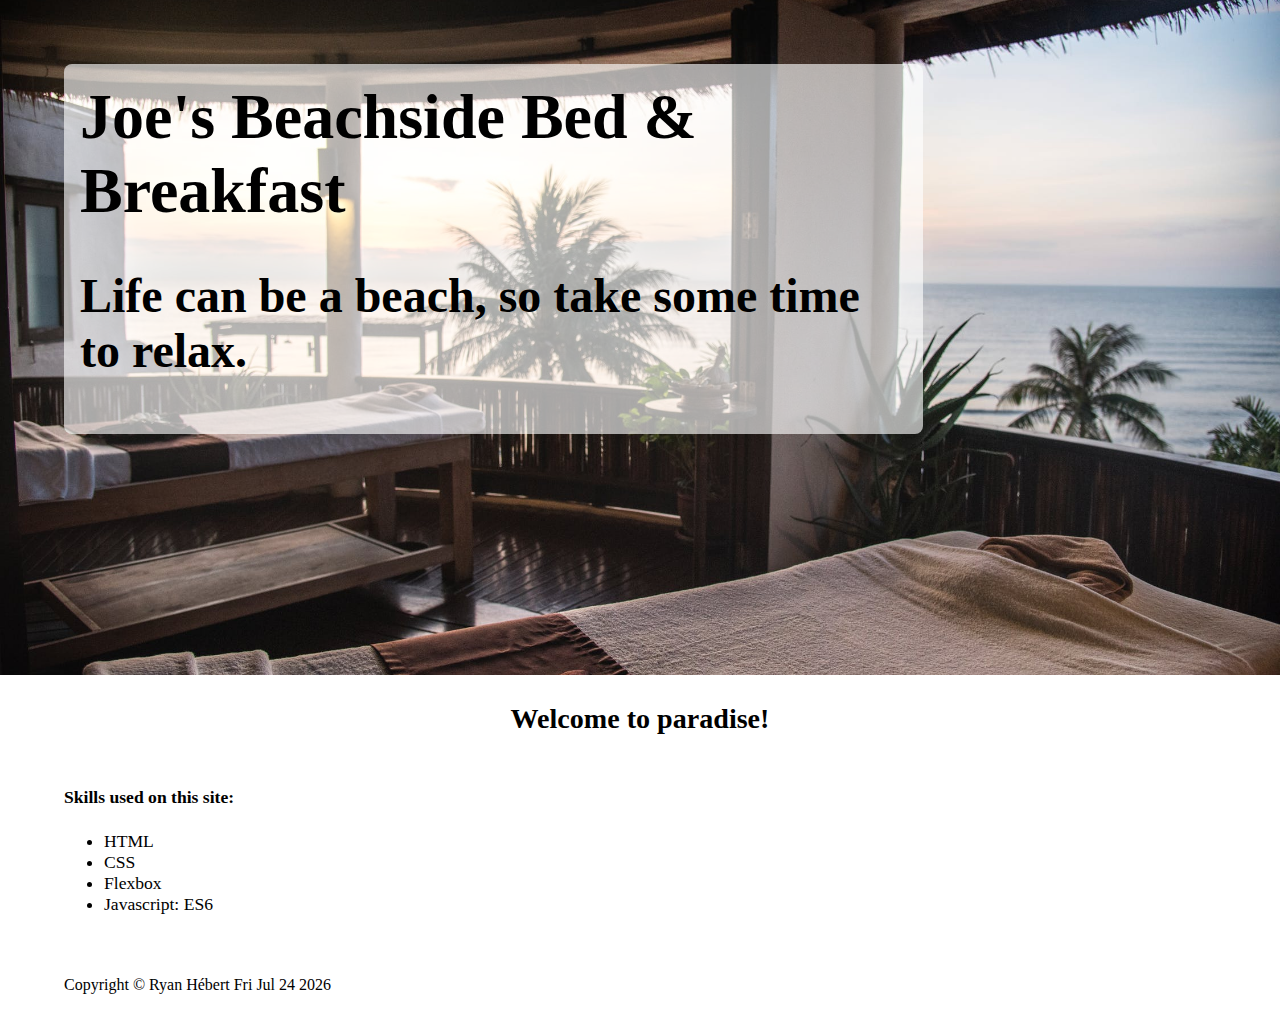
<file: DGM-2760-01/index.html>
<!doctype html>
<html lang="en">
<head>
  <meta charset="utf-8">
  <title>Joe's Beach side Bed and Breakfast</title>
  <meta name="description" content="Joe's Beach side Bed and Breakfast">
  <meta name="author" content="SitePoint">
  <meta name="viewport" content="width=device-width">
  <link rel="stylesheet" href="assets/css/main.css">
</head>
<body onload="myFunction();">
  <div id="header-sec">
    <div class='hero_ban'>
      <h1></h1>
      <h2></h2>
    </div>
  </div>
  <div class="content">
    <div class="welcome_ban">
      <h3></h3>
    </div>
    <div class='section1'>
      <div class="content_item">
        <h4>Skills used on this site:</h4>
        <ul>
          <li>HTML</li>
          <li>CSS</li>
          <li>Flexbox</li>
          <li>Javascript: ES6</li>
        </ul>
      </div>
    </div>
  </div>
  <div class="footer">
  <p id="copyright">Copyright &copy; Ryan Hébert </p>
  </div>
  <script src="assets/js/main.js"></script>
</body>
</html>
</file>
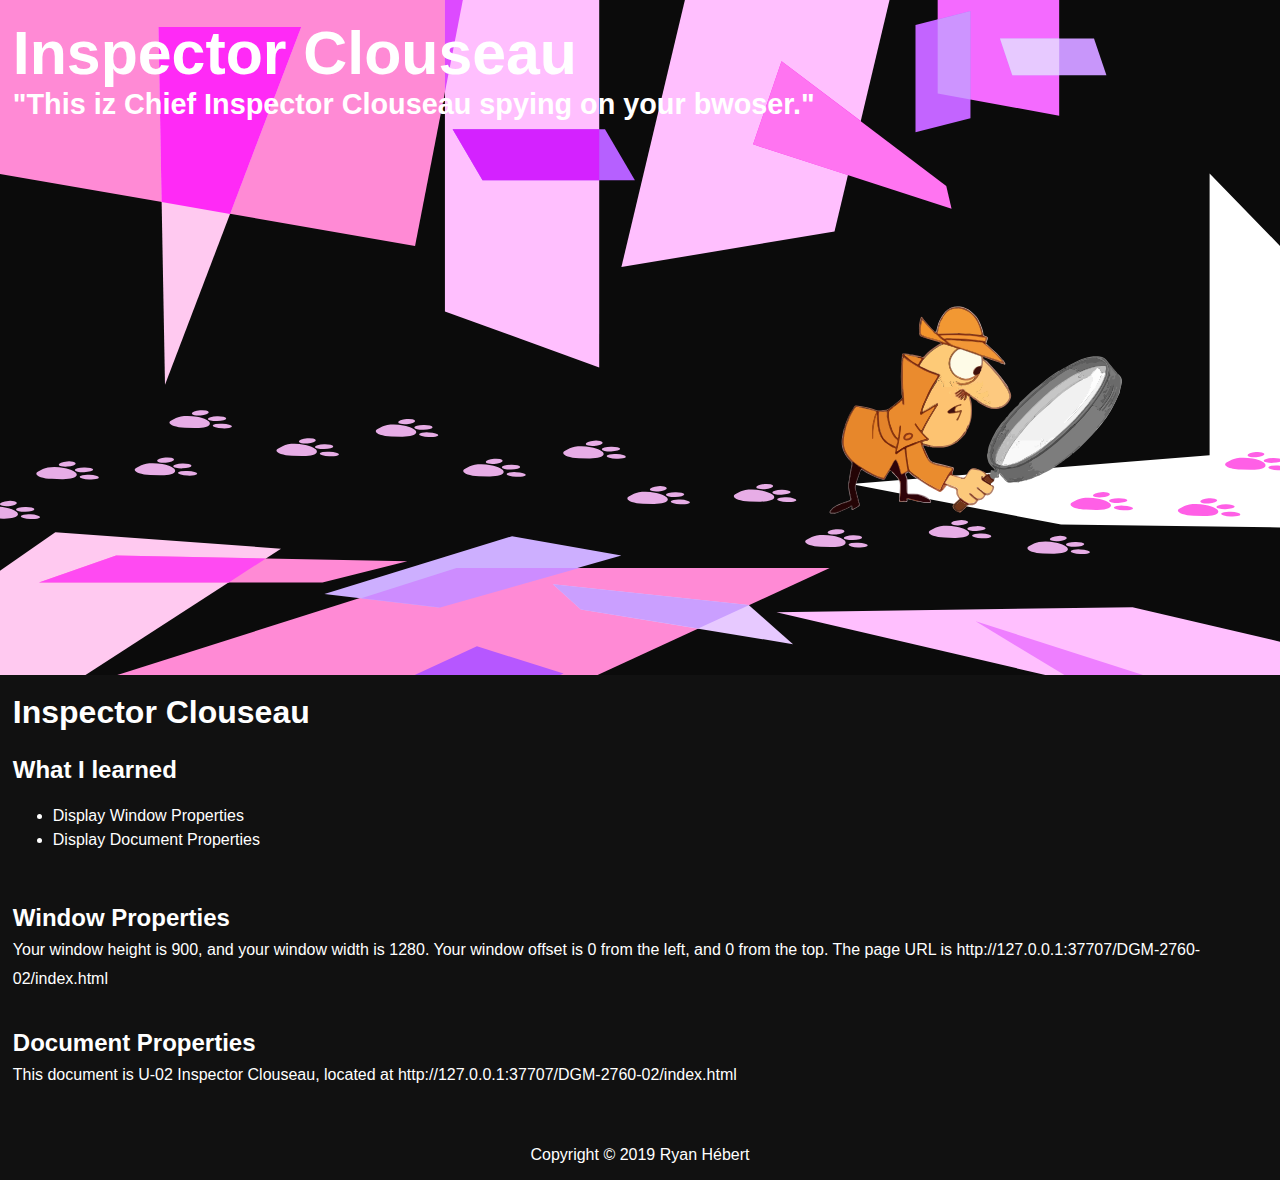
<file: DGM-2760-02/index.html>
<!DOCTYPE html>
<html lang="en">
<head>
    <meta charset="UTF-8" >
    <!--Do Not Lie-->
    <meta name="viewport" content="width=device-width, initial-scale=1, maximum-scale=1">
    <meta name="description" content="Fill Me In">
    <meta name="author" content="John Doe">
    <link href="https://fonts.googleapis.com/css?family=Oswald&display=swap" rel="stylesheet">
    <title>U-02 Inspector Clouseau</title>
    <link rel="stylesheet" href="assets/css/styles.css">
</head>
<body onload="myFunction();" onresize="myFunction();">
    <header>
        <div class="logo-head">
            <div>
                <h1>Inspector Clouseau</h1>
                <h2>"This iz Chief Inspector Clouseau spying on your bwoser."</h2>
            </div>
        </div>
    </header>
    <main>
        <section>
            <h1>Inspector Clouseau</h1>
            <h2>What I learned</h2>
            <ul>
                <li>Display Window Properties</li>
                <li>Display Document Properties</li>
            </ul>
            <h2>Window Properties</h2>
            <p class="winProp">
            </p>
            <h2>Document Properties</h2>
            <p class="docProp">
            </p>


        </section>
    </main>
    <footer>
        <p id="copyright">Copyright &copy; 2019 Ryan Hébert </p>
    </footer>
    <script src="assets/js/main.js"></script>
</body>
</html>
</file>
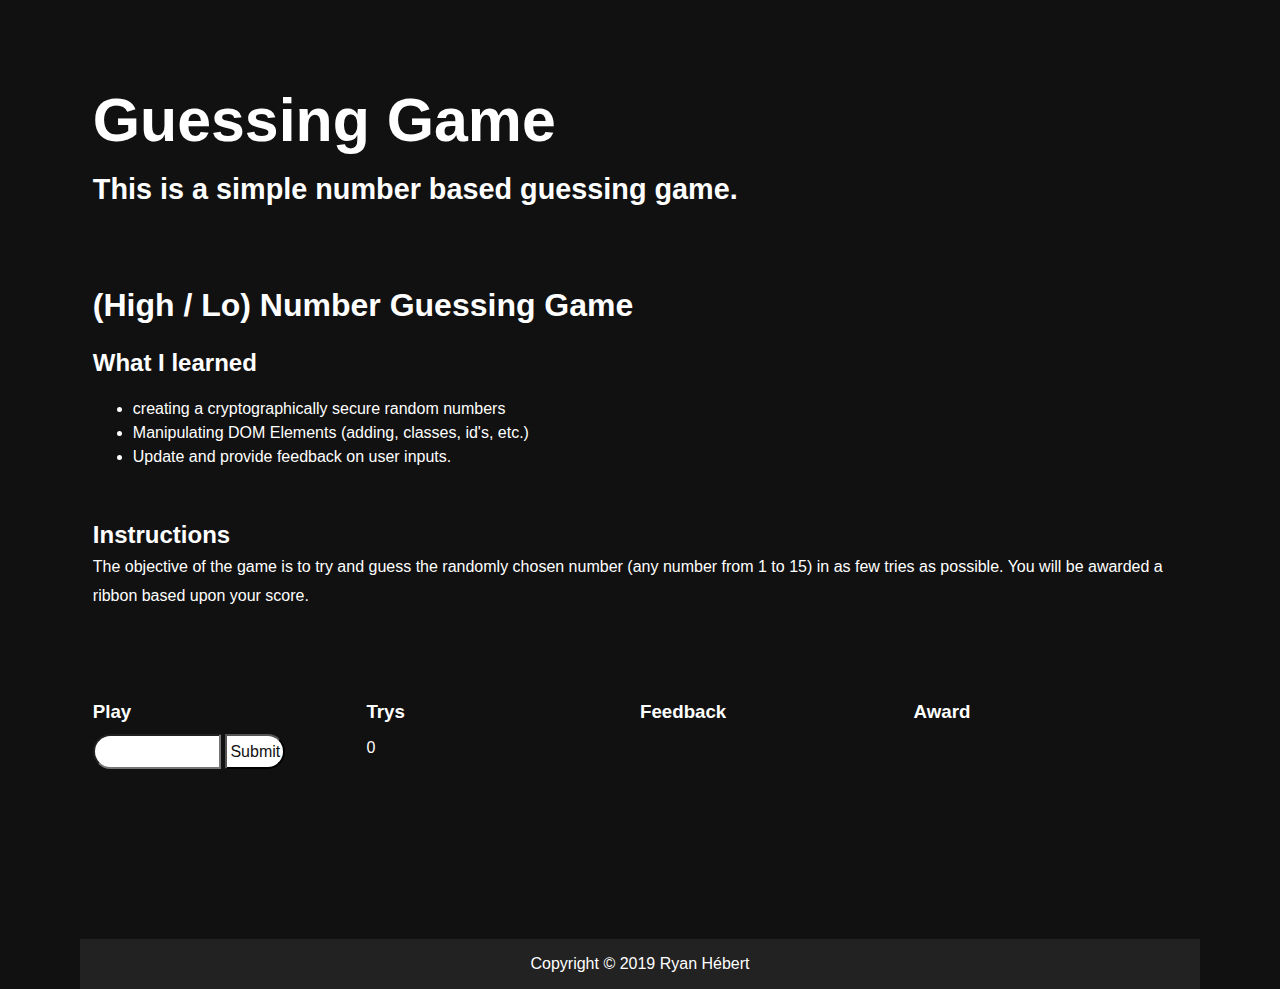
<file: DGM-2760-03/index.html>
<!DOCTYPE html>
<html lang="en">
<head>
    <meta charset="UTF-8" >
    <!--Do Not Lie-->
    <meta name="viewport" content="width=device-width, initial-scale=1, maximum-scale=1">
    <meta name="description" content="Fill Me In">
    <meta name="author" content="John Doe">
    <link href="https://fonts.googleapis.com/css?family=Oswald&display=swap" rel="stylesheet">
    <title>U-03 Guessing Game</title>
    <link rel="stylesheet" href="assets/scss/styles.css">
</head>
<body onload="contentLoad();">
    <header>
        <div class="logo-head">
            <div>
                <h1 id="pageTitle"></h1>
                <h2 id="pageSlogan"></h2>
            </div>
        </div>
    </header>
    <main>
        <section class="landing-page">
            <h1>(High / Lo) Number Guessing Game</h1>
            <h2>What I learned</h2>
            <ul>
                <li>creating a cryptographically secure random numbers</li>
                <li>Manipulating DOM Elements (adding, classes, id's, etc.)</li>
                <li>Update and provide feedback on user inputs.</li>
            </ul>
            <h2>Instructions</h2>
            <p class="instructions">
                The objective of the game is to try and guess the randomly chosen number (any number from 1 to 15) in as few tries as possible. You will be awarded a ribbon based upon your score.
            </p>
        </section>
        <section class="guessingGame">
            <div class="gGCol">
                <h3>Play</h3>
                <div class="col1">
                        <input type="number" id="numberGuess">
                        <input type="submit" onclick="submitGuess()" id="subGuess">
                </div>
            </div>
            <div class="gGCol">
                <h3>Trys</h3>
                <p id="tryCount">0</p>
            </div>
            <div class="gGCol">
                <h3>Feedback</h3>
                <p id="feedback"></p>
            </div>
            <div class="gGCol">
                <h3>Award</h3>
                <div id="playerAward"></div>
            </div>
        </section>
    </main>
    <footer>
        <p id="copyright">Copyright &copy; 2019 Ryan Hébert </p>
    </footer>
    <script src="assets/js/main.js"></script>
</body>
</html>
</file>
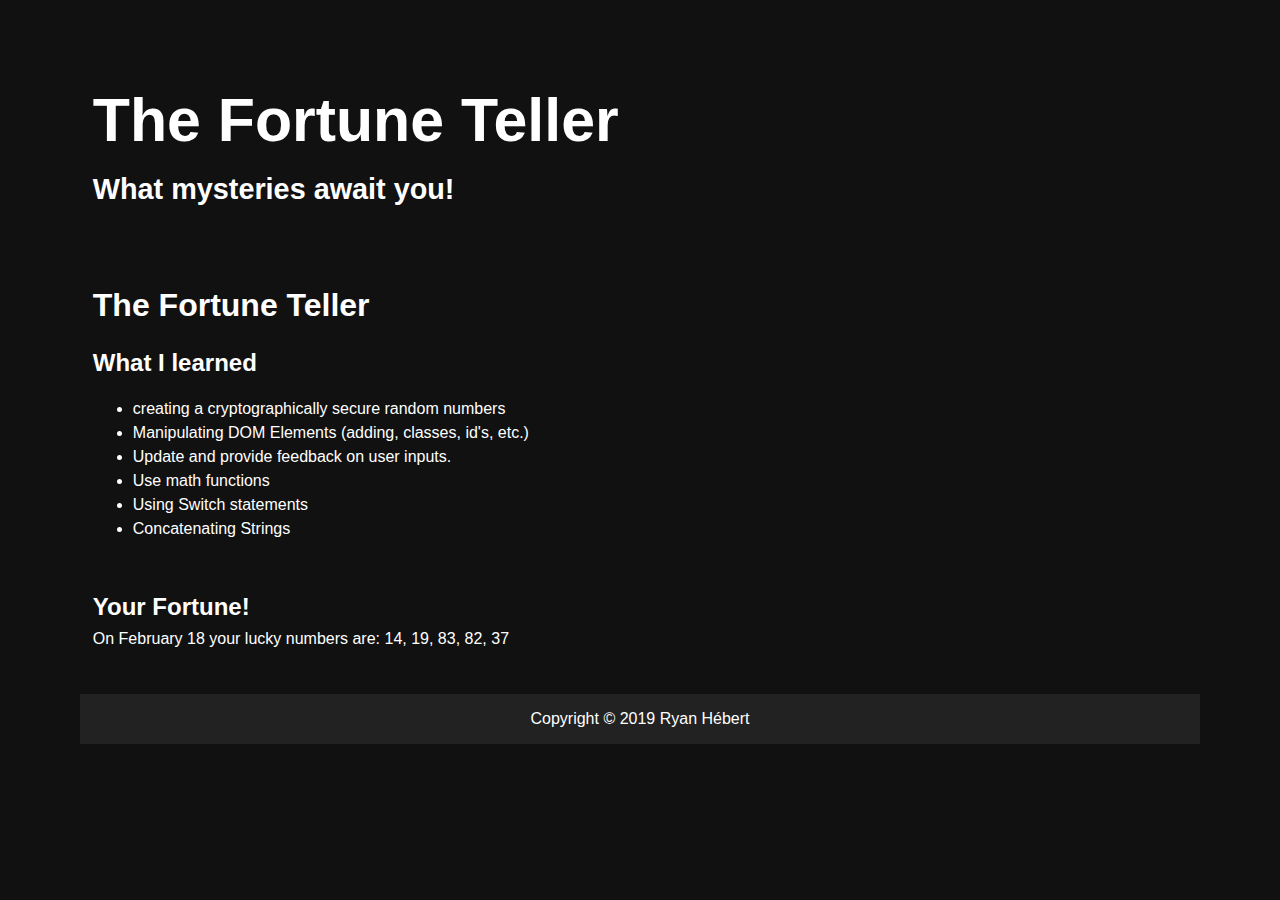
<file: DGM-2760-04/index.html>
<!DOCTYPE html>
<html lang="en">
<head>
    <meta charset="UTF-8" >
    <!--Do Not Lie-->
    <meta name="viewport" content="width=device-width, initial-scale=1, maximum-scale=1">
    <meta name="description" content="Fill Me In">
    <meta name="author" content="John Doe">
    <link href="https://fonts.googleapis.com/css?family=Oswald&display=swap" rel="stylesheet">
    <title>U-04 Fortune Teller</title>
    <link rel="stylesheet" href="assets/scss/styles.css">
</head>
<body onload="contentLoad();">
    <header>
        <div class="logo-head">
            <div>
                <h1 id="pageTitle"></h1>
                <h2 id="pageSlogan"></h2>
            </div>
        </div>
    </header>
    <main>
        <section class="landing-page">
            <h1>The Fortune Teller</h1>
            <h2>What I learned</h2>
            <ul>
                <li>creating a cryptographically secure random numbers</li>
                <li>Manipulating DOM Elements (adding, classes, id's, etc.)</li>
                <li>Update and provide feedback on user inputs.</li>
                <li>Use math functions</li>
                <li>Using Switch statements</li>
                <li>Concatenating Strings</li>
            </ul>
            <h2>Your Fortune!</h2>
            <p id="fortune">

            </p>
        </section>
    </main>
    <footer>
        <p id="copyright">Copyright &copy; 2019 Ryan Hébert </p>
    </footer>
    <script src="assets/js/main.js"></script>
</body>
</html>
</file>
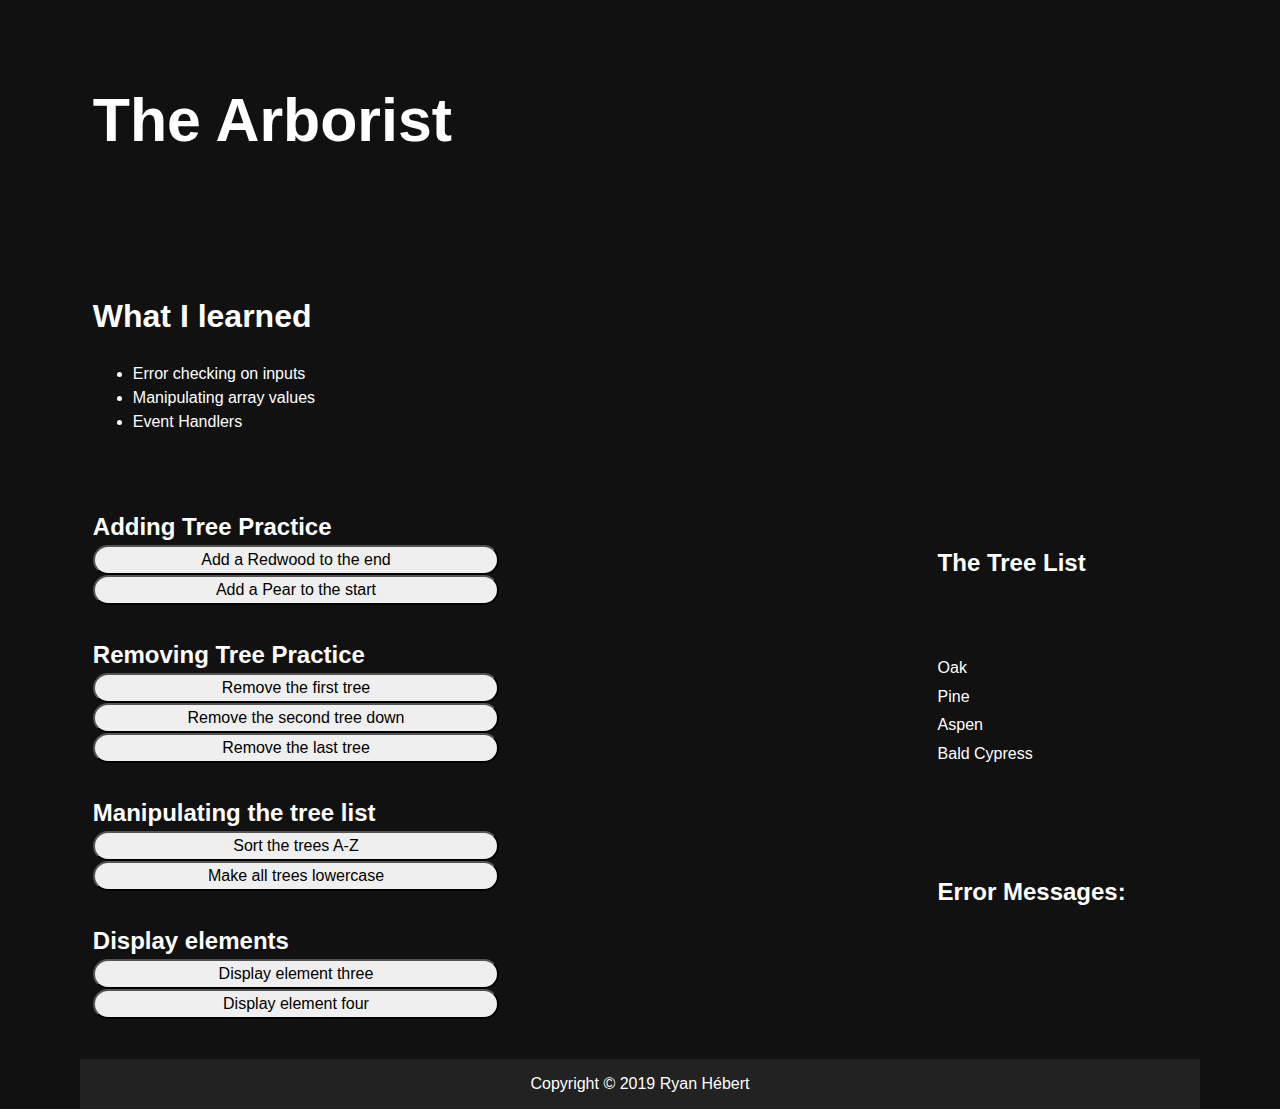
<file: DGM-2760-05/index.html>
<!DOCTYPE html>
<html lang="en">
<head>
    <meta charset="UTF-8" >
    <!--Do Not Lie-->
    <meta name="viewport" content="width=device-width, initial-scale=1, maximum-scale=1">
    <meta name="description" content="Fill Me In">
    <meta name="author" content="John Doe">
    <link href="https://fonts.googleapis.com/css?family=Oswald&display=swap" rel="stylesheet">
    <title>U-05 The Arborist</title>
    <link rel="stylesheet" href="assets/scss/styles.css">
</head>
<body onload="contentLoad();">
    <header>
        <div class="logo-head">
            <div>
                <h1 id="pageTitle"></h1>
                <h2 id="pageSlogan"></h2>
            </div>
        </div>
    </header>
    <main>
        <section class="landing-page">
            <h1>What I learned</h1>
            <ul>
                <li>Error checking on inputs</li>
                <li>Manipulating array values</li>
                <li>Event Handlers</li>
            </ul>
        </section>
        <section class="content">
            <h2>Adding Tree Practice</h2>
            <button id="addRedEnd">Add a Redwood to the end</button>
            <button id="addPearStart">Add a Pear to the start</button>
            <h2>Removing Tree Practice</h2>
            <button id="rmv1">Remove the first tree</button>
            <button id="rmv2">Remove the second tree down</button>
            <button id="rmvLast">Remove the last tree</button>
            <h2>Manipulating the tree list</h2>
            <button id="az">Sort the trees A-Z</button>
            <button id="lower">Make all trees lowercase</button>
            <h2>Display elements</h2>
            <button id="dis3">Display element three</button>
            <button id="dis4">Display element four</button>
        </section>
        <section class="output">
            <h2>The Tree List</h2>
            <div id="outDiv">
                <p id="outP">

                </p>
            </div>
            <h2>Error Messages:</h2>
            <p id="errorM"></p>
        </section>
    </main>
    <footer>
        <p id="copyright">Copyright &copy; 2019 Ryan Hébert </p>
    </footer>
    <script src="assets/js/main.js"></script>
</body>
</html>
</file>
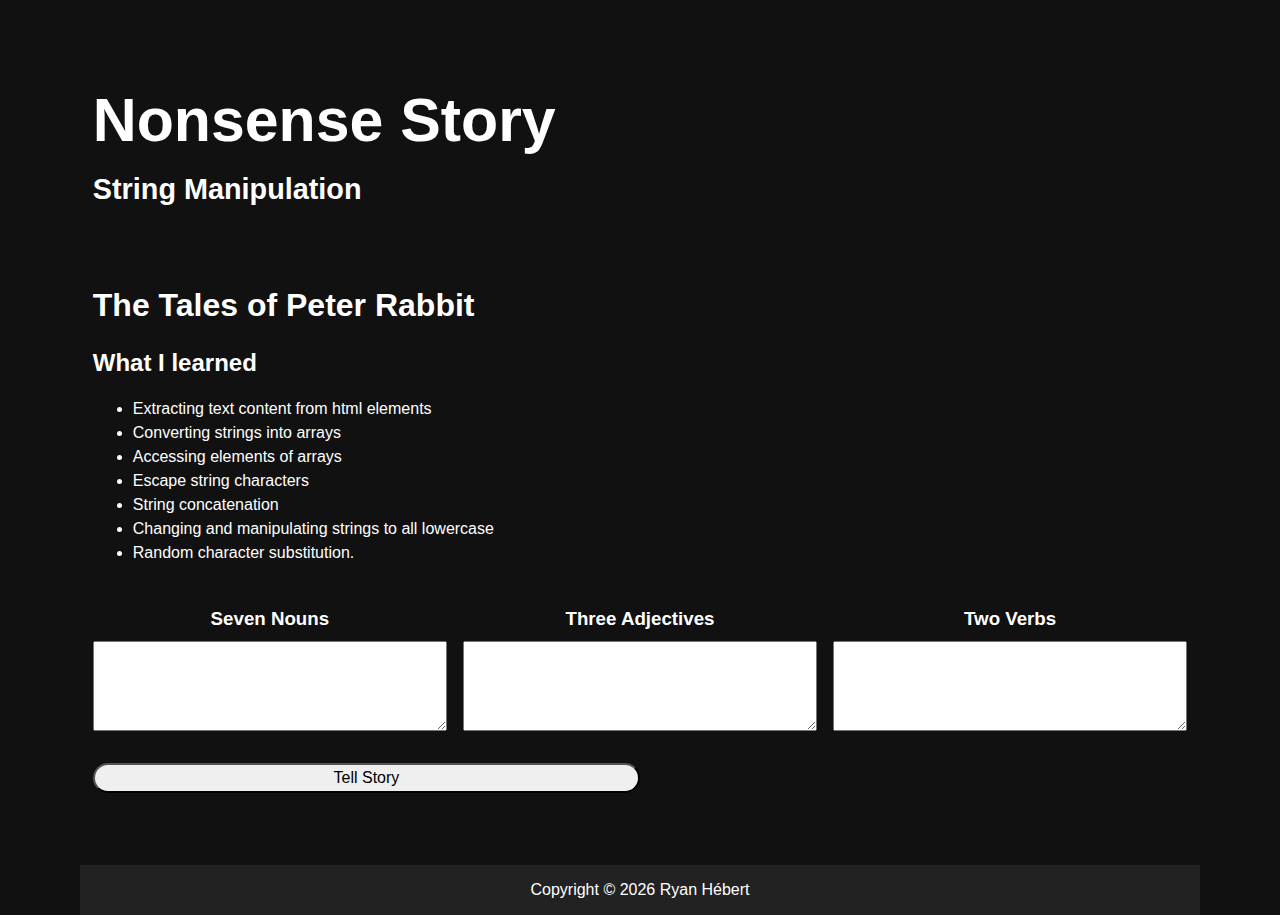
<file: DGM-2760-06/index.html>
<!DOCTYPE html>
<html lang="en">
<head>
    <meta charset="UTF-8" >
    <!--Do Not Lie-->
    <meta name="viewport" content="width=device-width, initial-scale=1, maximum-scale=1">
    <meta name="description" content="Fill Me In">
    <meta name="author" content="John Doe">
    <link href="https://fonts.googleapis.com/css?family=Oswald&display=swap" rel="stylesheet">
    <title>U-06 Nonsense Story</title>
    <link rel="stylesheet" href="assets/scss/styles.css">
</head>
<body onload="contentLoad();">
    <header>
        <div class="logo-head">
            <div>
                <h1 id="pageTitle"></h1>
                <h2 id="pageSlogan"></h2>
            </div>
        </div>
    </header>
    <main>
        <section class="landing-page">
            <h1>The Tales of Peter Rabbit</h1>
            <h2>What I learned</h2>
            <ul>
                <li>Extracting text content from html elements</li>
                <li>Converting strings into arrays</li>
                <li>Accessing elements of arrays</li>
                <li>Escape string characters</li>
                <li>String concatenation</li>
                <li>Changing and manipulating strings to all lowercase</li>
                <li>Random character substitution.</li>
            </ul>
        </section>
        <section class="madLibsGame">
            <div class="gGRow">
                <div class="gGCol">
                    <h3>Seven Nouns</h3>
                    <textarea id="noun"></textarea>
                </div>
                <div class="gGCol">
                    <h3>Three Adjectives</h3>
                    <textarea id="adj"></textarea>
                </div>
                <div class="gGCol">
                    <h3>Two Verbs</h3>
                    <textarea id="verb"></textarea>
                </div>
            </div>
            <div class="gGCol">
                <button id="storySub">Tell Story</button>
                <div id="storyOut"></div>
            </div>
        </section>
    </main>
    <footer>
        <p id="copyright">Copyright &copy; 2019 Ryan Hébert </p>
    </footer>
    <script src="assets/js/main.js"></script>
</body>
</html>
</file>
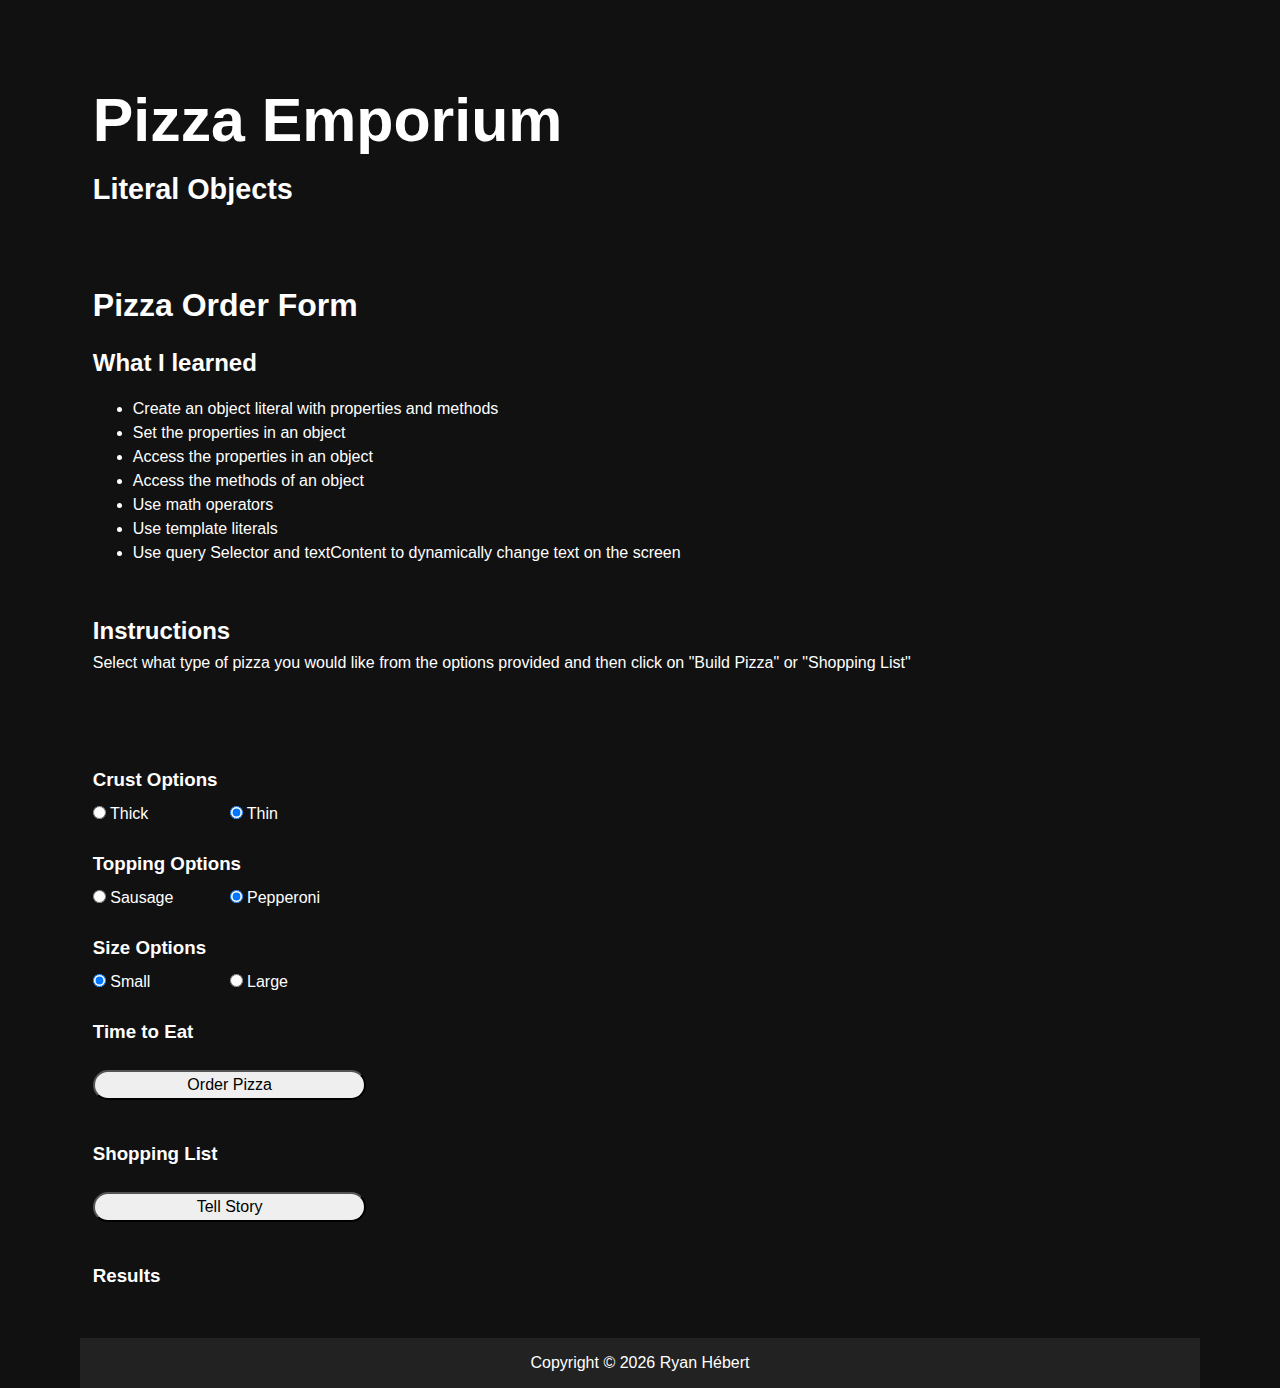
<file: DGM-2760-07/index.html>
<!DOCTYPE html>
<html lang="en">
<head>
    <meta charset="UTF-8" >
    <!--Do Not Lie-->
    <meta name="viewport" content="width=device-width, initial-scale=1, maximum-scale=1">
    <meta name="description" content="Fill Me In">
    <meta name="author" content="John Doe">
    <link href="https://fonts.googleapis.com/css?family=Oswald&display=swap" rel="stylesheet">
    <title>U-07 Pizza Emporium</title>
    <link rel="stylesheet" href="assets/scss/styles.css">
</head>
<body onload="contentLoad();">
    <header>
        <div class="logo-head">
            <div>
                <h1 id="pageTitle"></h1>
                <h2 id="pageSlogan"></h2>
            </div>
        </div>
    </header>
    <main>
        <section class="landing-page">
            <h1>Pizza Order Form</h1>
            <h2>What I learned</h2>
            <ul>
                <li>Create an object literal with properties and methods</li>
                <li>Set the properties in an object</li>
                <li>Access the properties in an object</li>
                <li>Access the methods of an object</li>
                <li>Use math operators</li>
                <li>Use template literals</li>
                <li>Use query Selector and textContent to dynamically change text on the screen</li>
            </ul>
            <h2>Instructions</h2>
            <p class="instructions">
                Select what type of pizza you would like from the options provided and then click on "Build Pizza" or "Shopping List"
            </p>
        </section>
        <section class="pageContent">
            <div class="gGCol">
                <h3>Crust Options</h3>
                <div class="inputGroup">
                    <input type="radio" id="thick" name="crust" value="thick">
                    <label for="thick">Thick</label>
                </div>
                <div class="inputGroup">
                    <input type="radio" id="thin" name="crust" value="thin" checked>
                    <label for="thin">Thin</label>
                </div>
            </div>
            <div class="gGCol">
                <h3>Topping Options</h3>
                <div class="inputGroup">
                    <input type="radio" id="sausage" name="topping" value="sausage">
                    <label for="sausage">Sausage</label>
                </div>
                <div class="inputGroup">
                    <input type="radio" id="pepperoni" name="topping" value="pepperoni" checked>
                    <label for="pepperoni">Pepperoni</label>
                </div>
            </div>
            <div class="gGCol">
                <h3>Size Options</h3>
                <div class="inputGroup">
                    <input type="radio" id="small" name="size" value="small" checked>
                    <label for="small">Small</label>
                </div>
                <div class="inputGroup">
                    <input type="radio" id="large" name="size" value="large">
                    <label for="large">Large</label>
                </div>
            </div>
            <div class="gGCol">
                <h3>Time to Eat</h3>
                <button id="orderP">Order Pizza</button>
            </div>
            <div class="gGCol">
                <h3>Shopping List</h3>
                <button id="shoppingL">Tell Story</button>
            </div>
            <div class="gGCol">
                <h3>Results</h3>
                <div id="pizzaOut"></div>
            </div>
        </section>
    </main>
    <footer>
        <p id="copyright">Copyright &copy; 2019 Ryan Hébert </p>
    </footer>
    <script src="assets/js/main.js"></script>
</body>
</html>
</file>
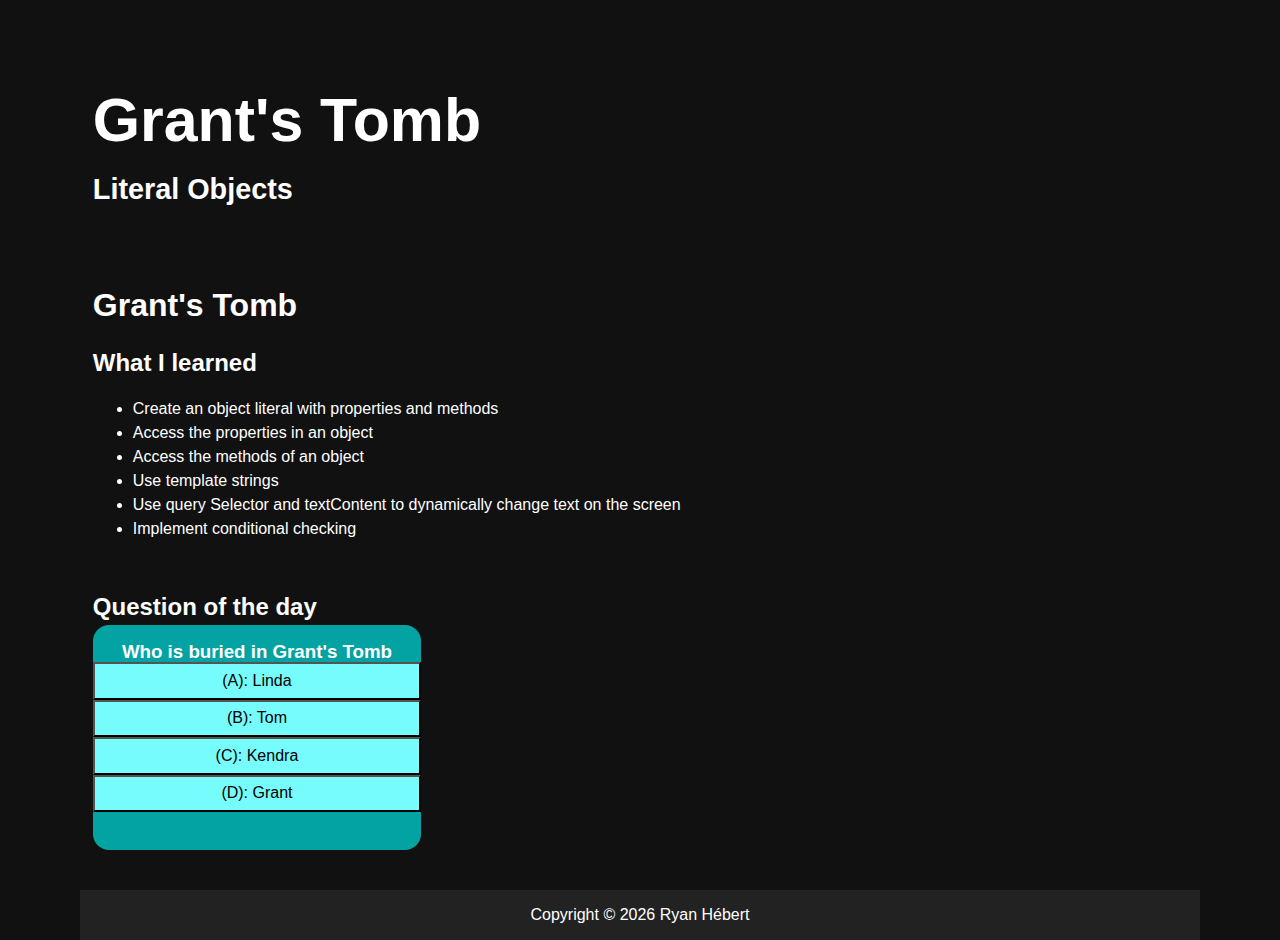
<file: DGM-2760-08/index.html>
<!DOCTYPE html>
<html lang="en">
<head>
    <meta charset="UTF-8" >
    <!--Do Not Lie-->
    <meta name="viewport" content="width=device-width, initial-scale=1, maximum-scale=1">
    <meta name="description" content="Fill Me In">
    <meta name="author" content="John Doe">
    <link href="https://fonts.googleapis.com/css?family=Oswald&display=swap" rel="stylesheet">
    <title>U-08 Grant's Tomb</title>
    <link rel="stylesheet" href="assets/scss/styles.css">
</head>
<body onload="contentLoad();">
    <header>
        <div class="logo-head">
            <div>
                <h1 id="pageTitle"></h1>
                <h2 id="pageSlogan"></h2>
            </div>
        </div>
    </header>
    <main>
        <section class="landing-page">
            <h1>Grant's Tomb</h1>
            <h2>What I learned</h2>
            <ul>
                <li>Create an object literal with properties and methods</li>
                <li>Access the properties in an object</li>
                <li>Access the methods of an object</li>
                <li>Use template strings</li>
                <li>Use query Selector and textContent to dynamically change text on the screen</li>
                <li>Implement conditional checking</li>
            </ul>
        </section>
        <section class="pageContent">
            <h2>Question of the day</h2>
            <div class="questionContainer">
                <div id="stem"></div>
                <button id="a1" class="qButton" value="1"></button>
                <button id="a2" class="qButton" value="2"></button>
                <button id="a3" class="qButton" value="3"></button>
                <button id="a4" class="qButton" value="4"></button>
                <div id="feedback"></div>
            </div>
        </section>
    </main>
    <footer>
        <p id="copyright">Copyright &copy; 2019 Ryan Hébert </p>
    </footer>
    <script src="assets/js/main.js"></script>
</body>
</html>
</file>
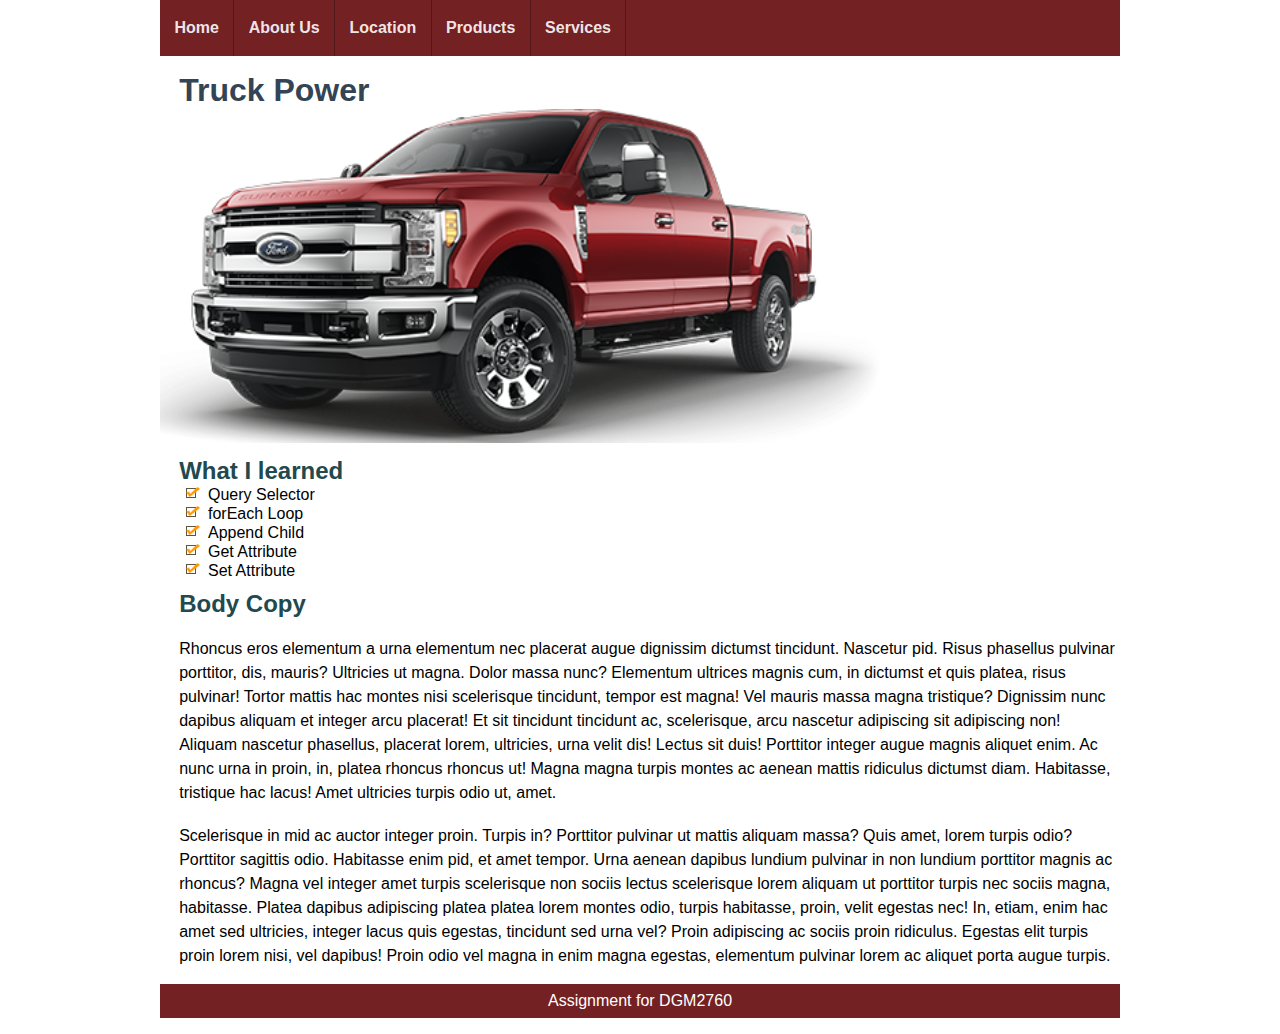
<file: DGM-2760-09/index.html>
<!doctype html>
<html>
<head>
<!-- TELLS PHONES NOT TO LIE ABOUT THEIR WIDTH -->
<meta name="viewport" content="width=device-width, initial-scale=1, maximum-scale=1">
<meta charset="UTF-8">
<title>10 Menu Duplication</title>
<link href="assets/css/styles.css" rel="stylesheet" type="text/css">

</head>

<body>
<div class="smallMenuLink"><a href="#smallNavArea">MENU</a></div>


<nav>
<ul id="primaryNavigation">
<li><a href="index.html">Home</a></li>
<li><a href="about.html">About Us</a></li>
<li><a href="location.html">Location</a></li>
<li><a href="products.html">Products</a></li>
<li><a href="services.html">Services</a></li>
</ul>
<div class="keepOpen"></div>
</nav>


<main>
<h1>Truck Power</h1>
<img class="myPhoto" src="assets/img/truck.png">
<h2>What I learned</h2>
<ul class="objectives">
<li>Query Selector</li>
<li>forEach Loop</li>
<li>Append Child</li>
<li>Get Attribute</li>
<li>Set Attribute</li>
</ul>

<h2>Body Copy</h2>
<p>Rhoncus eros elementum a urna elementum nec placerat augue dignissim dictumst tincidunt. Nascetur pid. Risus phasellus pulvinar porttitor, dis, mauris? Ultricies ut magna. Dolor massa nunc? Elementum ultrices magnis cum, in dictumst et quis platea, risus pulvinar! Tortor mattis hac montes nisi scelerisque tincidunt, tempor est magna! Vel mauris massa magna tristique? Dignissim nunc dapibus aliquam et integer arcu placerat! Et sit tincidunt tincidunt ac, scelerisque, arcu nascetur adipiscing sit adipiscing non! Aliquam nascetur phasellus, placerat lorem, ultricies, urna velit dis! Lectus sit duis! Porttitor integer augue magnis aliquet enim. Ac nunc urna in proin, in, platea rhoncus rhoncus ut! Magna magna turpis montes ac aenean mattis ridiculus dictumst diam. Habitasse, tristique hac lacus! Amet ultricies turpis odio ut, amet.</p>

<p>Scelerisque in mid ac auctor integer proin. Turpis in? Porttitor pulvinar ut mattis aliquam massa? Quis amet, lorem turpis odio? Porttitor sagittis odio. Habitasse enim pid, et amet tempor. Urna aenean dapibus lundium pulvinar in non lundium porttitor magnis ac rhoncus? Magna vel integer amet turpis scelerisque non sociis lectus scelerisque lorem aliquam ut porttitor turpis nec sociis magna, habitasse. Platea dapibus adipiscing platea platea lorem montes odio, turpis habitasse, proin, velit egestas nec! In, etiam, enim hac amet sed ultricies, integer lacus quis egestas, tincidunt sed urna vel? Proin adipiscing ac sociis proin ridiculus. Egestas elit turpis proin lorem nisi, vel dapibus! Proin odio vel magna in enim magna egestas, elementum pulvinar lorem ac aliquet porta augue turpis.</p>



</main>
<nav id="smallNavArea"></nav>
<footer>
<p>Assignment for DGM2760</p>
</footer>

</body>
<script type="text/javascript" src="assets/js/main.js"></script>
</html>
</file>
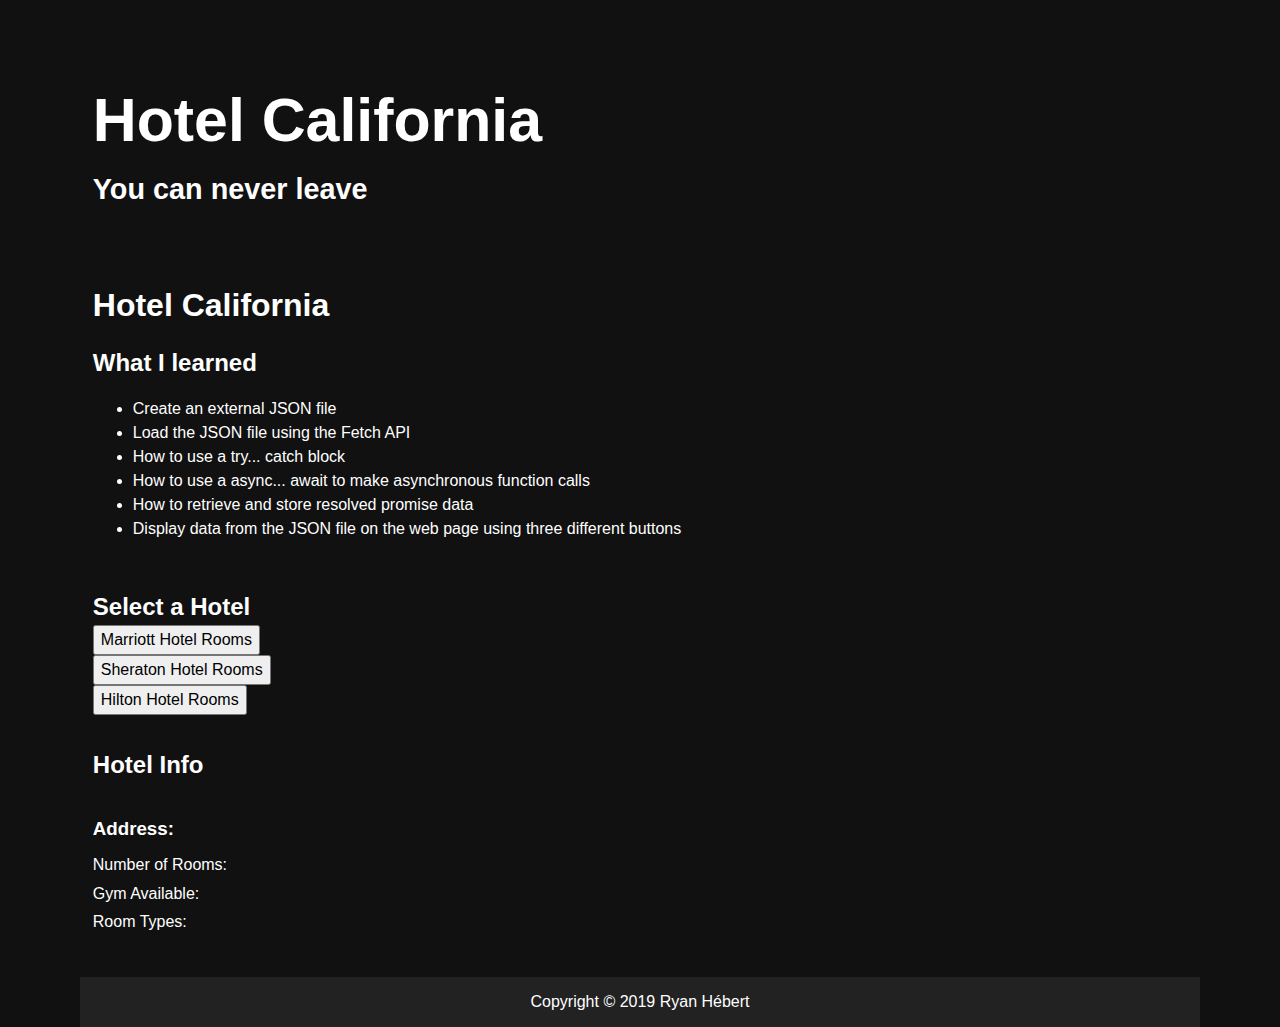
<file: DGM-2760-10/index.html>
<!DOCTYPE html>
<html lang="en">
<head>
    <meta charset="UTF-8" >
    <!--Do Not Lie-->
    <meta name="viewport" content="width=device-width, initial-scale=1, maximum-scale=1">
    <meta name="description" content="Fill Me In">
    <meta name="author" content="John Doe">
    <link href="https://fonts.googleapis.com/css?family=Oswald&display=swap" rel="stylesheet">
    <title>U-10 Hotel Booking</title>
    <link rel="stylesheet" href="assets/scss/styles.css">
</head>
<body>
    <header>
        <div class="logo-head">
            <div>
                <h1 id="pageTitle">Hotel California</h1>
                <h2 id="pageSlogan">You can never leave</h2>
            </div>
        </div>
    </header>
    <main>
        <section class="landing-page">
            <h1>Hotel California</h1>
            <h2>What I learned</h2>
            <ul>
                <li>Create an external JSON file</li>
                <li>Load the JSON file using the Fetch API</li>
                <li>How to use a try... catch block</li>
                <li>How to use a async... await to make asynchronous function calls</li>
                <li>How to retrieve and store resolved promise data</li>
                <li>Display data from the JSON file on the web page using three different buttons</li>
            </ul>
        </section>
        <section class="guessingGame">
            <div class="gGCol">
                <div class="selectH">
                    <h2>Select a Hotel</h2>
                    <div class="hotelOpt">
                        <button id="h1" class="hButton" value="1">Marriott Hotel Rooms</button>
                        <button id="h2" class="hButton" value="2">Sheraton Hotel Rooms</button>
                        <button id="h3" class="hButton" value="3">Hilton Hotel Rooms</button>
                    </div>
                </div>
                <div class="hotelInfo">
                    <h2>Hotel Info</h2>
                    <h2 id="hName"></h2>
                    <h3 id="hAdd">Address:</h3>
                    <p id="address"></p>
                    <div class="hISec">
                        <div id="hRooms">
                            <p>Number of Rooms:</p>
                        </div>
                        <div id="hGym">
                            <p>Gym Available:</p>
                        </div>
                        <div id="hRoomT">
                            <p>Room Types:</p>
                        </div>
                    </div>
                    <div id="hImg"><img></div>
                </div>
            </div>
        </section>
    </main>
    <footer>
        <p id="copyright">Copyright &copy; 2019 Ryan Hébert </p>
    </footer>
    <script src="assets/js/main.js"></script>
</body>
</html>
</file>
<file: DGM-2760-01/assets/css/main.css>
body
{
width: 100vw;
padding: 0px;
margin: 0px;
}

#header-sec
{
    background-image: url(../img/islandB&B.jpeg);
    height: 75vh;
    width: 100%;
    background-repeat: no-repeat;
    background-position: center;
    background-size: cover;
    overflow: hidden;
}

@media (min-width: 961px)
{
.hero_ban
{
    width: 620pt;
    background-color: #ffffffa0;
    z-index: 5;
    margin: 5vw;
    border-radius: .5rem;
    font-size: 2rem;
    padding: 1rem;
}
}

@media (max-width: 960px)
{
    .hero_ban
    {
    max-width: 90%;
    background-color: #ffffffa0;
    z-index: 5;
    margin: 5vw;
    border-radius: .5rem;
    font-size: 2rem;
    padding: 1rem;
    }
}

.hero_ban h1
{
    padding: 0;
    margin: 0;
}

.content
{
    font-size: 1.1rem;
    display: flex;
    align-content: center;
    align-items: center;
    justify-content: center;
    flex-flow: row wrap;
}

.welcome_ban
{
    width: 100vw;
    text-align: center; 
    font-size: 1.5rem;
}

.content_item
{
    margin: 0px 5vw 0px 5vw;
}

ul
{
    margin: 0;
}

.section1
{    
    width: 100%;
}

.footer
{
    margin: 0px 5vw;
    padding-top: 5vh
}
</file>
<file: DGM-2760-02/assets/css/styles.css>
/* Box sizing rules */
*,
*::before,
*::after {
  box-sizing: border-box; }

/* Remove default padding */
ul[class],
ol[class] {
  padding: 0; }

/* Remove default margin */
body,
h1,
h2,
h3,
h4,
p,
ul[class],
ol[class],
li,
figure,
figcaption,
blockquote,
dl,
dd {
  margin: 0; }

/* Set core body defaults */
body {
  min-height: 100vh;
  scroll-behavior: smooth;
  text-rendering: optimizeSpeed;
  line-height: 1.5; }

/* Remove list styles on ul, ol elements with a class attribute */
ul[class],
ol[class] {
  list-style: none; }

/* A elements that don't have a class get default styles */
a:not([class]) {
  text-decoration-skip-ink: auto; }

/* Make images easier to work with */
img {
  max-width: 100%;
  display: block; }

/* Natural flow and rhythm in articles by default */
article > * + * {
  margin-top: 1em; }

/* Inherit fonts for inputs and buttons */
input,
button,
textarea,
select {
  font: inherit; }

/* Remove all animations and transitions for people that prefer not to see them */
@media (prefers-reduced-motion: reduce) {
  * {
    animation-duration: 0.01ms !important;
    animation-iteration-count: 1 !important;
    transition-duration: 0.01ms !important;
    scroll-behavior: auto !important; } }
footer {
  display: flex;
  flex-direction: row; }

header, .landing-page, section {
  display: flex;
  flex-direction: column; }

footer {
  justify-content: center; }

.landing-page {
  align-items: center; }

section {
  max-width: 100vw; }

body {
  font-family: 'Trebuchet MS', 'Lucida Sans Unicode', 'Lucida Grande', 'Lucida Sans', Arial, sans-serif;
  padding: 0rem;
  background-color: #111; }

header {
  font-size: 1.2rem;
  width: 100vw;
  margin: 0rem;
  padding: 0rem;
  color: #fff;
  background-image: url(../img/Pink-Panther-2.2.svg);
  background-repeat: no-repeat;
  background-size: cover;
  background-position: center right;
  height: 75vh; }
  header div {
    justify-content: flex-start;
    height: 20vh; }
    header div h1 {
      font-size: 3.8rem;
      padding-bottom: 0rem;
      margin-bottom: -1rem; }

.landing-page {
  width: 100vw;
  padding: 0rem .5rem 0rem .5rem; }

section {
  width: 100%;
  flex-wrap: wrap;
  justify-content: space-around; }
  section h1 {
    margin-bottom: -1rem; }
  section h2 {
    margin-top: 2rem; }
  section h3 {
    margin: 1.5rem 0rem .5rem 0rem; }
  section p {
    line-height: 1.8rem; }

footer {
  width: 100vw;
  background-color: #111;
  height: 50px;
  font-size: 1rem;
  align-items: center;
  margin-top: 2.5rem;
  color: #fff; }

.active {
  background-color: black; }

.logo-head {
  margin: .5rem 0rem 0rem .8rem; }

main {
  color: #fff;
  margin: .8rem; }

/*# sourceMappingURL=styles.css.map */
</file>
<file: DGM-2760-03/assets/scss/styles.css>
/* Box sizing rules */
*,
*::before,
*::after {
  -webkit-box-sizing: border-box;
          box-sizing: border-box;
}

/* Remove default padding */
ul[class],
ol[class] {
  padding: 0;
}

/* Remove default margin */
body,
h1,
h2,
h3,
h4,
p,
ul[class],
ol[class],
li,
figure,
figcaption,
blockquote,
dl,
dd {
  margin: 0;
}

/* Set core body defaults */
body {
  min-height: 100vh;
  scroll-behavior: smooth;
  text-rendering: optimizeSpeed;
  line-height: 1.5;
}

/* Remove list styles on ul, ol elements with a class attribute */
ul[class],
ol[class] {
  list-style: none;
}

/* A elements that don't have a class get default styles */
a:not([class]) {
  text-decoration-skip-ink: auto;
}

/* Make images easier to work with */
img {
  max-width: 100%;
  display: block;
}

/* Natural flow and rhythm in articles by default */
article > * + * {
  margin-top: 1em;
}

/* Inherit fonts for inputs and buttons */
input,
button,
textarea,
select {
  font: inherit;
}

/* Remove all animations and transitions for people that prefer not to see them */
@media (prefers-reduced-motion: reduce) {
  * {
    -webkit-animation-duration: 0.01ms !important;
            animation-duration: 0.01ms !important;
    -webkit-animation-iteration-count: 1 !important;
            animation-iteration-count: 1 !important;
    -webkit-transition-duration: 0.01ms !important;
            transition-duration: 0.01ms !important;
    scroll-behavior: auto !important;
  }
}

footer, .guessingGame {
  display: -webkit-box;
  display: -ms-flexbox;
  display: flex;
  -webkit-box-orient: horizontal;
  -webkit-box-direction: normal;
      -ms-flex-direction: row;
          flex-direction: row;
}

header, section, .gGCol {
  display: -webkit-box;
  display: -ms-flexbox;
  display: flex;
  -webkit-box-orient: vertical;
  -webkit-box-direction: normal;
      -ms-flex-direction: column;
          flex-direction: column;
}

footer {
  -webkit-box-pack: center;
      -ms-flex-pack: center;
          justify-content: center;
}

section {
  max-width: 100vw;
}

body {
  font-family: 'Trebuchet MS', 'Lucida Sans Unicode', 'Lucida Grande', 'Lucida Sans', Arial, sans-serif;
  padding: 0rem 0rem 0rem 0rem;
  background-color: #111;
}

header {
  font-size: 1.2rem;
  width: 100%;
  margin: 0rem;
  padding: 0rem;
  color: #fff;
  background-repeat: no-repeat;
  background-size: cover;
  background-position: center right;
}

header div {
  -webkit-box-pack: start;
      -ms-flex-pack: start;
          justify-content: flex-start;
  min-height: 40vh;
}

header div h1 {
  font-size: 3.8rem;
  padding-bottom: 0rem;
  margin-bottom: 1rem;
  line-height: 4rem;
}

.landing-page {
  min-height: 20vh;
}

section {
  width: 100%;
  -ms-flex-wrap: wrap;
      flex-wrap: wrap;
  -ms-flex-pack: distribute;
      justify-content: space-around;
}

section h1 {
  margin-bottom: -1rem;
}

section h2 {
  margin-top: 2rem;
}

section h3 {
  margin: 1.5rem 0rem .5rem 0rem;
}

section p {
  line-height: 1.8rem;
}

footer {
  width: 100%;
  background-color: #222;
  height: 50px;
  font-size: 1rem;
  -webkit-box-align: center;
      -ms-flex-align: center;
          align-items: center;
  margin-top: 2.5rem;
  color: #fff;
}

.active {
  background-color: #090909;
}

.logo-head {
  margin: .5rem 0rem 0rem .8rem;
}

main {
  color: #fff;
  margin: .8rem;
}

.gGCol {
  width: 50%;
}

.guessingGame {
  -webkit-box-pack: start;
      -ms-flex-pack: start;
          justify-content: flex-start;
  min-height: 25vh;
}

#numberGuess {
  border-radius: 10rem 0rem 0rem 10rem;
  text-align: center;
  width: 50%;
}

#subGuess {
  border-radius: 0rem 10rem 10rem 0rem;
  color: #111;
  background-color: #fff;
}

input {
  margin: 0rem;
  padding: .2rem;
}

.instructions {
  margin-bottom: 4rem;
}

#playerAward {
  height: 100%;
  background-repeat: no-repeat;
  background-size: contain;
}

.firstP {
  background-image: url(../img/1stPR.svg);
}

.secondP {
  background-image: url(../img/2ndPR.svg);
}

.thirdP {
  background-image: url(../img/3rdPR.svg);
}

@media only screen and (min-width: 34rem) {
  body {
    padding: 2rem 2rem 0rem 2rem;
  }
  #numberGuess {
    width: 8rem;
  }
  .gGCol {
    width: 25%;
  }
  header div {
    min-height: 20vh;
  }
}

@media only screen and (min-width: 60rem) {
  body {
    padding: 5rem 5rem 0rem 5rem;
  }
}
/*# sourceMappingURL=styles.css.map */
</file>
<file: DGM-2760-04/assets/scss/styles.css>
/* Box sizing rules */
*,
*::before,
*::after {
  -webkit-box-sizing: border-box;
          box-sizing: border-box;
}

/* Remove default padding */
ul[class],
ol[class] {
  padding: 0;
}

/* Remove default margin */
body,
h1,
h2,
h3,
h4,
p,
ul[class],
ol[class],
li,
figure,
figcaption,
blockquote,
dl,
dd {
  margin: 0;
}

/* Set core body defaults */
body {
  min-height: 100vh;
  scroll-behavior: smooth;
  text-rendering: optimizeSpeed;
  line-height: 1.5;
}

/* Remove list styles on ul, ol elements with a class attribute */
ul[class],
ol[class] {
  list-style: none;
}

/* A elements that don't have a class get default styles */
a:not([class]) {
  text-decoration-skip-ink: auto;
}

/* Make images easier to work with */
img {
  max-width: 100%;
  display: block;
}

/* Natural flow and rhythm in articles by default */
article > * + * {
  margin-top: 1em;
}

/* Inherit fonts for inputs and buttons */
input,
button,
textarea,
select {
  font: inherit;
}

/* Remove all animations and transitions for people that prefer not to see them */
@media (prefers-reduced-motion: reduce) {
  * {
    -webkit-animation-duration: 0.01ms !important;
            animation-duration: 0.01ms !important;
    -webkit-animation-iteration-count: 1 !important;
            animation-iteration-count: 1 !important;
    -webkit-transition-duration: 0.01ms !important;
            transition-duration: 0.01ms !important;
    scroll-behavior: auto !important;
  }
}

footer, .guessingGame {
  display: -webkit-box;
  display: -ms-flexbox;
  display: flex;
  -webkit-box-orient: horizontal;
  -webkit-box-direction: normal;
      -ms-flex-direction: row;
          flex-direction: row;
}

header, section, .gGCol {
  display: -webkit-box;
  display: -ms-flexbox;
  display: flex;
  -webkit-box-orient: vertical;
  -webkit-box-direction: normal;
      -ms-flex-direction: column;
          flex-direction: column;
}

footer {
  -webkit-box-pack: center;
      -ms-flex-pack: center;
          justify-content: center;
}

section {
  max-width: 100vw;
}

body {
  font-family: 'Trebuchet MS', 'Lucida Sans Unicode', 'Lucida Grande', 'Lucida Sans', Arial, sans-serif;
  padding: 0rem 0rem 0rem 0rem;
  background-color: #111;
}

header {
  font-size: 1.2rem;
  width: 100%;
  margin: 0rem;
  padding: 0rem;
  color: #fff;
  background-repeat: no-repeat;
  background-size: cover;
  background-position: center right;
}

header div {
  -webkit-box-pack: start;
      -ms-flex-pack: start;
          justify-content: flex-start;
  min-height: 40vh;
}

header div h1 {
  font-size: 3.8rem;
  padding-bottom: 0rem;
  margin-bottom: 1rem;
  line-height: 4rem;
}

.landing-page {
  min-height: 20vh;
}

section {
  width: 100%;
  -ms-flex-wrap: wrap;
      flex-wrap: wrap;
  -ms-flex-pack: distribute;
      justify-content: space-around;
}

section h1 {
  margin-bottom: -1rem;
}

section h2 {
  margin-top: 2rem;
}

section h3 {
  margin: 1.5rem 0rem .5rem 0rem;
}

section p {
  line-height: 1.8rem;
}

footer {
  width: 100%;
  background-color: #222;
  height: 50px;
  font-size: 1rem;
  -webkit-box-align: center;
      -ms-flex-align: center;
          align-items: center;
  margin-top: 2.5rem;
  color: #fff;
}

.active {
  background-color: #090909;
}

.logo-head {
  margin: .5rem 0rem 0rem .8rem;
}

main {
  color: #fff;
  margin: .8rem;
}

.gGCol {
  width: 50%;
}

.guessingGame {
  -webkit-box-pack: start;
      -ms-flex-pack: start;
          justify-content: flex-start;
  min-height: 25vh;
}

#numberGuess {
  border-radius: 10rem 0rem 0rem 10rem;
  text-align: center;
  width: 50%;
}

#subGuess {
  border-radius: 0rem 10rem 10rem 0rem;
  color: #111;
  background-color: #fff;
}

input {
  margin: 0rem;
  padding: .2rem;
}

.instructions {
  margin-bottom: 4rem;
}

#playerAward {
  height: 100%;
  background-repeat: no-repeat;
  background-size: contain;
}

.firstP {
  background-image: url(../img/1stPR.svg);
}

.secondP {
  background-image: url(../img/2ndPR.svg);
}

.thirdP {
  background-image: url(../img/3rdPR.svg);
}

@media only screen and (min-width: 34rem) {
  body {
    padding: 2rem 2rem 0rem 2rem;
  }
  #numberGuess {
    width: 8rem;
  }
  .gGCol {
    width: 25%;
  }
  header div {
    min-height: 20vh;
  }
}

@media only screen and (min-width: 60rem) {
  body {
    padding: 5rem 5rem 0rem 5rem;
  }
}
/*# sourceMappingURL=styles.css.map */
</file>
<file: DGM-2760-05/assets/scss/styles.css>
/* Box sizing rules */
*,
*::before,
*::after {
  -webkit-box-sizing: border-box;
          box-sizing: border-box;
}

/* Remove default padding */
ul[class],
ol[class] {
  padding: 0;
}

/* Remove default margin */
body,
h1,
h2,
h3,
h4,
p,
ul[class],
ol[class],
li,
figure,
figcaption,
blockquote,
dl,
dd {
  margin: 0;
}

/* Set core body defaults */
body {
  min-height: 100vh;
  scroll-behavior: smooth;
  text-rendering: optimizeSpeed;
  line-height: 1.5;
}

/* Remove list styles on ul, ol elements with a class attribute */
ul[class],
ol[class] {
  list-style: none;
}

/* A elements that don't have a class get default styles */
a:not([class]) {
  text-decoration-skip-ink: auto;
}

/* Make images easier to work with */
img {
  max-width: 100%;
  display: block;
}

/* Natural flow and rhythm in articles by default */
article > * + * {
  margin-top: 1em;
}

/* Inherit fonts for inputs and buttons */
input,
button,
textarea,
select {
  font: inherit;
}

/* Remove all animations and transitions for people that prefer not to see them */
@media (prefers-reduced-motion: reduce) {
  * {
    -webkit-animation-duration: 0.01ms !important;
            animation-duration: 0.01ms !important;
    -webkit-animation-iteration-count: 1 !important;
            animation-iteration-count: 1 !important;
    -webkit-transition-duration: 0.01ms !important;
            transition-duration: 0.01ms !important;
    scroll-behavior: auto !important;
  }
}

footer, .guessingGame {
  display: -webkit-box;
  display: -ms-flexbox;
  display: flex;
  -webkit-box-orient: horizontal;
  -webkit-box-direction: normal;
      -ms-flex-direction: row;
          flex-direction: row;
}

header, section, .gGCol {
  display: -webkit-box;
  display: -ms-flexbox;
  display: flex;
  -webkit-box-orient: vertical;
  -webkit-box-direction: normal;
      -ms-flex-direction: column;
          flex-direction: column;
}

footer {
  -webkit-box-pack: center;
      -ms-flex-pack: center;
          justify-content: center;
}

section {
  max-width: 100vw;
}

body {
  font-family: 'Trebuchet MS', 'Lucida Sans Unicode', 'Lucida Grande', 'Lucida Sans', Arial, sans-serif;
  padding: 0rem 0rem 0rem 0rem;
  background-color: #111;
}

header {
  font-size: 1.2rem;
  width: 100%;
  margin: 0rem;
  padding: 0rem;
  color: #fff;
  background-repeat: no-repeat;
  background-size: cover;
  background-position: center right;
}

header div {
  -webkit-box-pack: start;
      -ms-flex-pack: start;
          justify-content: flex-start;
  min-height: 40vh;
}

header div h1 {
  font-size: 3.8rem;
  padding-bottom: 0rem;
  margin-bottom: 1rem;
  line-height: 4rem;
}

.landing-page {
  min-height: 20vh;
}

section {
  width: 100%;
  -ms-flex-wrap: wrap;
      flex-wrap: wrap;
  -ms-flex-pack: distribute;
      justify-content: space-around;
}

section h1 {
  margin-bottom: -1rem;
}

section h2 {
  margin-top: 2rem;
}

section h3 {
  margin: 1.5rem 0rem .5rem 0rem;
}

section p {
  line-height: 1.8rem;
}

footer {
  width: 100%;
  background-color: #222;
  height: 50px;
  font-size: 1rem;
  -webkit-box-align: center;
      -ms-flex-align: center;
          align-items: center;
  margin-top: 2.5rem;
  color: #fff;
}

.active {
  background-color: #090909;
}

.logo-head {
  margin: .5rem 0rem 0rem .8rem;
}

main {
  color: #fff;
  margin: .8rem;
}

.gGCol {
  width: 50%;
}

.guessingGame {
  -webkit-box-pack: start;
      -ms-flex-pack: start;
          justify-content: flex-start;
  min-height: 25vh;
}

#numberGuess {
  border-radius: 10rem 0rem 0rem 10rem;
  text-align: center;
  width: 50%;
}

#subGuess {
  border-radius: 0rem 10rem 10rem 0rem;
  color: #111;
  background-color: #fff;
}

input {
  margin: 0rem;
  padding: .2rem;
}

.instructions {
  margin-bottom: 4rem;
}

#playerAward {
  height: 100%;
  background-repeat: no-repeat;
  background-size: contain;
}

.firstP {
  background-image: url(/assets/img/1stPR.svg);
}

.secondP {
  background-image: url(/assets/img/2ndPR.svg);
}

.thirdP {
  background-image: url(/assets/img/3rdPR.svg);
}

@media only screen and (min-width: 34rem) {
  body {
    padding: 2rem 2rem 0rem 2rem;
  }
  #numberGuess {
    width: 8rem;
  }
  .gGCol {
    width: 25%;
  }
  header div {
    min-height: 20vh;
  }
  main {
    display: -ms-grid;
    display: grid;
    grid: auto / 1fr 1fr 1fr 1fr;
    gap: 1rem 2rem;
  }
  main .landing-page {
    grid-column: span 4;
  }
  main .content {
    grid-column: span 3;
  }
  main .output {
    grid-column: span 1;
  }
  button {
    border-radius: 5rem;
    max-width: 50%;
  }
}

@media only screen and (min-width: 60rem) {
  body {
    padding: 5rem 5rem 0rem 5rem;
  }
}
/*# sourceMappingURL=styles.css.map */
</file>
<file: DGM-2760-06/assets/scss/styles.css>
/* Box sizing rules */
*,
*::before,
*::after {
  -webkit-box-sizing: border-box;
          box-sizing: border-box;
}

/* Remove default padding */
ul[class],
ol[class] {
  padding: 0;
}

/* Remove default margin */
body,
h1,
h2,
h3,
h4,
p,
ul[class],
ol[class],
li,
figure,
figcaption,
blockquote,
dl,
dd {
  margin: 0;
}

/* Set core body defaults */
body {
  min-height: 100vh;
  scroll-behavior: smooth;
  text-rendering: optimizeSpeed;
  line-height: 1.5;
}

/* Remove list styles on ul, ol elements with a class attribute */
ul[class],
ol[class] {
  list-style: none;
}

/* A elements that don't have a class get default styles */
a:not([class]) {
  text-decoration-skip-ink: auto;
}

/* Make images easier to work with */
img {
  max-width: 100%;
  display: block;
}

/* Natural flow and rhythm in articles by default */
article > * + * {
  margin-top: 1em;
}

/* Inherit fonts for inputs and buttons */
input,
button,
textarea,
select {
  font: inherit;
}

/* Remove all animations and transitions for people that prefer not to see them */
@media (prefers-reduced-motion: reduce) {
  * {
    -webkit-animation-duration: 0.01ms !important;
            animation-duration: 0.01ms !important;
    -webkit-animation-iteration-count: 1 !important;
            animation-iteration-count: 1 !important;
    -webkit-transition-duration: 0.01ms !important;
            transition-duration: 0.01ms !important;
    scroll-behavior: auto !important;
  }
}

footer, .guessingGame {
  display: -webkit-box;
  display: -ms-flexbox;
  display: flex;
  -webkit-box-orient: horizontal;
  -webkit-box-direction: normal;
      -ms-flex-direction: row;
          flex-direction: row;
}

header, section, .gGCol {
  display: -webkit-box;
  display: -ms-flexbox;
  display: flex;
  -webkit-box-orient: vertical;
  -webkit-box-direction: normal;
      -ms-flex-direction: column;
          flex-direction: column;
}

footer {
  -webkit-box-pack: center;
      -ms-flex-pack: center;
          justify-content: center;
}

section {
  max-width: 100vw;
}

body {
  font-family: 'Trebuchet MS', 'Lucida Sans Unicode', 'Lucida Grande', 'Lucida Sans', Arial, sans-serif;
  padding: 0rem 0rem 0rem 0rem;
  background-color: #111;
}

header {
  font-size: 1.2rem;
  width: 100%;
  margin: 0rem;
  padding: 0rem;
  color: #fff;
  background-repeat: no-repeat;
  background-size: cover;
  background-position: center right;
}

header div {
  -webkit-box-pack: start;
      -ms-flex-pack: start;
          justify-content: flex-start;
  min-height: 40vh;
}

header div h1 {
  font-size: 3.8rem;
  padding-bottom: 0rem;
  margin-bottom: 1rem;
  line-height: 4rem;
}

.landing-page {
  min-height: 20vh;
}

section {
  width: 100%;
  -ms-flex-wrap: wrap;
      flex-wrap: wrap;
  -ms-flex-pack: distribute;
      justify-content: space-around;
}

section h1 {
  margin-bottom: -1rem;
}

section h2 {
  margin-top: 2rem;
}

section h3 {
  margin: 1.5rem 0rem .5rem 0rem;
}

section p {
  line-height: 1.8rem;
}

footer {
  width: 100%;
  background-color: #222;
  height: 50px;
  font-size: 1rem;
  -webkit-box-align: center;
      -ms-flex-align: center;
          align-items: center;
  margin-top: 2.5rem;
  color: #fff;
}

.active {
  background-color: #090909;
}

.logo-head {
  margin: .5rem 0rem 0rem .8rem;
}

main {
  color: #fff;
  margin: .8rem;
}

.gGCol {
  min-width: 100%;
  -webkit-box-pack: center;
      -ms-flex-pack: center;
          justify-content: center;
}

.gGCol > * {
  width: 100%;
  display: -ms-grid;
  display: grid;
}

.gGCol textarea {
  min-height: 10vh;
}

.gGRow {
  width: 100%;
  display: -ms-grid;
  display: grid;
  grid: auto / 1fr;
  gap: 1rem;
}

.guessingGame {
  -webkit-box-pack: start;
      -ms-flex-pack: start;
          justify-content: flex-start;
  min-height: 25vh;
}

#numberGuess {
  border-radius: 10rem 0rem 0rem 10rem;
  text-align: center;
  width: 50%;
}

#subGuess {
  border-radius: 0rem 10rem 10rem 0rem;
  color: #111;
  background-color: #fff;
}

input {
  margin: 0rem;
  padding: .2rem;
}

.instructions {
  margin-bottom: 4rem;
}

#playerAward {
  height: 100%;
  background-repeat: no-repeat;
  background-size: contain;
}

.firstP {
  background-image: url(/assets/img/1stPR.svg);
}

.secondP {
  background-image: url(/assets/img/2ndPR.svg);
}

.thirdP {
  background-image: url(/assets/img/3rdPR.svg);
}

button {
  border-radius: 5rem;
  max-width: 50%;
  margin: 2rem 0rem;
}

@media only screen and (min-width: 34rem) {
  body {
    padding: 2rem 2rem 0rem 2rem;
  }
  #numberGuess {
    width: 8rem;
  }
  .gGCol {
    width: 25%;
  }
  header div {
    min-height: 20vh;
  }
}

@media only screen and (min-width: 60rem) {
  body {
    padding: 5rem 5rem 0rem 5rem;
  }
  .gGRow {
    grid: auto / 1fr 1fr 1fr;
  }
  .gGCol > * {
    -webkit-box-pack: center;
        -ms-flex-pack: center;
            justify-content: center;
  }
}
/*# sourceMappingURL=styles.css.map */
</file>
<file: DGM-2760-07/assets/scss/styles.css>
/* Box sizing rules */
*,
*::before,
*::after {
  -webkit-box-sizing: border-box;
          box-sizing: border-box;
}

/* Remove default padding */
ul[class],
ol[class] {
  padding: 0;
}

/* Remove default margin */
body,
h1,
h2,
h3,
h4,
p,
ul[class],
ol[class],
li,
figure,
figcaption,
blockquote,
dl,
dd {
  margin: 0;
}

/* Set core body defaults */
body {
  min-height: 100vh;
  scroll-behavior: smooth;
  text-rendering: optimizeSpeed;
  line-height: 1.5;
}

/* Remove list styles on ul, ol elements with a class attribute */
ul[class],
ol[class] {
  list-style: none;
}

/* A elements that don't have a class get default styles */
a:not([class]) {
  text-decoration-skip-ink: auto;
}

/* Make images easier to work with */
img {
  max-width: 100%;
  display: block;
}

/* Natural flow and rhythm in articles by default */
article > * + * {
  margin-top: 1em;
}

/* Inherit fonts for inputs and buttons */
input,
button,
textarea,
select {
  font: inherit;
}

/* Remove all animations and transitions for people that prefer not to see them */
@media (prefers-reduced-motion: reduce) {
  * {
    -webkit-animation-duration: 0.01ms !important;
            animation-duration: 0.01ms !important;
    -webkit-animation-iteration-count: 1 !important;
            animation-iteration-count: 1 !important;
    -webkit-transition-duration: 0.01ms !important;
            transition-duration: 0.01ms !important;
    scroll-behavior: auto !important;
  }
}

footer, .pageContent {
  display: -webkit-box;
  display: -ms-flexbox;
  display: flex;
  -webkit-box-orient: horizontal;
  -webkit-box-direction: normal;
      -ms-flex-direction: row;
          flex-direction: row;
}

header, section, .gGCol {
  display: -webkit-box;
  display: -ms-flexbox;
  display: flex;
  -webkit-box-orient: vertical;
  -webkit-box-direction: normal;
      -ms-flex-direction: column;
          flex-direction: column;
}

footer {
  -webkit-box-pack: center;
      -ms-flex-pack: center;
          justify-content: center;
}

section {
  max-width: 100vw;
}

body {
  font-family: 'Trebuchet MS', 'Lucida Sans Unicode', 'Lucida Grande', 'Lucida Sans', Arial, sans-serif;
  padding: 0rem 0rem 0rem 0rem;
  background-color: #111;
}

header {
  font-size: 1.2rem;
  width: 100%;
  margin: 0rem;
  padding: 0rem;
  color: #fff;
  background-repeat: no-repeat;
  background-size: cover;
  background-position: center right;
}

header div {
  -webkit-box-pack: start;
      -ms-flex-pack: start;
          justify-content: flex-start;
  min-height: 40vh;
}

header div h1 {
  font-size: 3.8rem;
  padding-bottom: 0rem;
  margin-bottom: 1rem;
  line-height: 4rem;
}

.landing-page {
  min-height: 20vh;
}

section {
  width: 100%;
  -ms-flex-wrap: wrap;
      flex-wrap: wrap;
  -ms-flex-pack: distribute;
      justify-content: space-around;
}

section h1 {
  margin-bottom: -1rem;
}

section h2 {
  margin-top: 2rem;
}

section h3 {
  margin: 1.5rem 0rem .5rem 0rem;
}

section p {
  line-height: 1.8rem;
}

footer {
  width: 100%;
  background-color: #222;
  height: 50px;
  font-size: 1rem;
  -webkit-box-align: center;
      -ms-flex-align: center;
          align-items: center;
  margin-top: 2.5rem;
  color: #fff;
}

.active {
  background-color: #090909;
}

.logo-head {
  margin: .5rem 0rem 0rem .8rem;
}

main {
  color: #fff;
  margin: .8rem;
}

.gGCol {
  min-width: 50%;
  display: -ms-grid;
  display: grid;
  grid: auto / 1fr 1fr 1fr 1fr;
}

.gGCol h3 {
  -ms-grid-column: 1;
  -ms-grid-column-span: 4;
  grid-column: 1 / span 4;
}

.pageContent {
  -webkit-box-pack: start;
      -ms-flex-pack: start;
          justify-content: flex-start;
  min-height: 25vh;
  display: -ms-grid;
  display: grid;
  grid: auto / 1fr;
  min-width: 100%;
}

#numberGuess {
  border-radius: 10rem 0rem 0rem 10rem;
  text-align: center;
  width: 50%;
}

#subGuess {
  border-radius: 0rem 10rem 10rem 0rem;
  color: #111;
  background-color: #fff;
}

input {
  margin: 0rem;
  padding: .2rem;
}

.instructions {
  margin-bottom: 4rem;
}

#playerAward {
  height: 100%;
  background-repeat: no-repeat;
  background-size: contain;
}

.firstP {
  background-image: url(/assets/img/1stPR.svg);
}

.secondP {
  background-image: url(/assets/img/2ndPR.svg);
}

.thirdP {
  background-image: url(/assets/img/3rdPR.svg);
}

button {
  border-radius: 5rem;
  min-width: 100%;
  margin: 1rem 0rem;
  -ms-grid-column: 1;
  -ms-grid-column-span: 2;
  grid-column: 1 / span 2;
}

#pizzaOut {
  -ms-grid-column: 1;
  -ms-grid-column-span: 4;
  grid-column: 1 / span 4;
}

@media only screen and (min-width: 34rem) {
  body {
    padding: 2rem 2rem 0rem 2rem;
  }
  #numberGuess {
    width: 8rem;
  }
  .gGCol {
    width: 25%;
  }
  header div {
    min-height: 20vh;
  }
}

@media only screen and (min-width: 60rem) {
  body {
    padding: 5rem 5rem 0rem 5rem;
  }
}
/*# sourceMappingURL=styles.css.map */
</file>
<file: DGM-2760-08/assets/scss/styles.css>
/* Box sizing rules */
*,
*::before,
*::after {
  -webkit-box-sizing: border-box;
          box-sizing: border-box;
}

/* Remove default padding */
ul[class],
ol[class] {
  padding: 0;
}

/* Remove default margin */
body,
h1,
h2,
h3,
h4,
p,
ul[class],
ol[class],
li,
figure,
figcaption,
blockquote,
dl,
dd {
  margin: 0;
}

/* Set core body defaults */
body {
  min-height: 100vh;
  scroll-behavior: smooth;
  text-rendering: optimizeSpeed;
  line-height: 1.5;
}

/* Remove list styles on ul, ol elements with a class attribute */
ul[class],
ol[class] {
  list-style: none;
}

/* A elements that don't have a class get default styles */
a:not([class]) {
  text-decoration-skip-ink: auto;
}

/* Make images easier to work with */
img {
  max-width: 100%;
  display: block;
}

/* Natural flow and rhythm in articles by default */
article > * + * {
  margin-top: 1em;
}

/* Inherit fonts for inputs and buttons */
input,
button,
textarea,
select {
  font: inherit;
}

/* Remove all animations and transitions for people that prefer not to see them */
@media (prefers-reduced-motion: reduce) {
  * {
    -webkit-animation-duration: 0.01ms !important;
            animation-duration: 0.01ms !important;
    -webkit-animation-iteration-count: 1 !important;
            animation-iteration-count: 1 !important;
    -webkit-transition-duration: 0.01ms !important;
            transition-duration: 0.01ms !important;
    scroll-behavior: auto !important;
  }
}

footer, .pageContent {
  display: -webkit-box;
  display: -ms-flexbox;
  display: flex;
  -webkit-box-orient: horizontal;
  -webkit-box-direction: normal;
      -ms-flex-direction: row;
          flex-direction: row;
}

header, section, .gGCol {
  display: -webkit-box;
  display: -ms-flexbox;
  display: flex;
  -webkit-box-orient: vertical;
  -webkit-box-direction: normal;
      -ms-flex-direction: column;
          flex-direction: column;
}

footer {
  -webkit-box-pack: center;
      -ms-flex-pack: center;
          justify-content: center;
}

section {
  max-width: 100vw;
}

body {
  font-family: 'Trebuchet MS', 'Lucida Sans Unicode', 'Lucida Grande', 'Lucida Sans', Arial, sans-serif;
  padding: 0rem 0rem 0rem 0rem;
  background-color: #111;
}

header {
  font-size: 1.2rem;
  width: 100%;
  margin: 0rem;
  padding: 0rem;
  color: #fff;
  background-repeat: no-repeat;
  background-size: cover;
  background-position: center right;
}

header div {
  -webkit-box-pack: start;
      -ms-flex-pack: start;
          justify-content: flex-start;
  min-height: 40vh;
}

header div h1 {
  font-size: 3.8rem;
  padding-bottom: 0rem;
  margin-bottom: 1rem;
  line-height: 4rem;
}

.landing-page {
  min-height: 20vh;
}

section {
  width: 100%;
  -ms-flex-wrap: wrap;
      flex-wrap: wrap;
  -ms-flex-pack: distribute;
      justify-content: space-around;
}

section h1 {
  margin-bottom: -1rem;
}

section h2 {
  margin-top: 2rem;
}

section h3 {
  margin: 1.5rem 0rem .5rem 0rem;
}

section p {
  line-height: 1.8rem;
}

footer {
  width: 100%;
  background-color: #222;
  height: 50px;
  font-size: 1rem;
  -webkit-box-align: center;
      -ms-flex-align: center;
          align-items: center;
  margin-top: 2.5rem;
  color: #fff;
}

.active {
  background-color: #090909;
}

.logo-head {
  margin: .5rem 0rem 0rem .8rem;
}

main {
  color: #fff;
  margin: .8rem;
}

.gGCol {
  min-width: 50%;
  display: -ms-grid;
  display: grid;
  grid: auto / 1fr 1fr 1fr 1fr;
}

.gGCol h3 {
  -ms-grid-column: 1;
  -ms-grid-column-span: 4;
  grid-column: 1 / span 4;
}

.pageContent {
  -webkit-box-pack: start;
      -ms-flex-pack: start;
          justify-content: flex-start;
  min-height: 25vh;
  display: -ms-grid;
  display: grid;
  grid: auto / 1fr;
  min-width: 100%;
}

#numberGuess {
  border-radius: 10rem 0rem 0rem 10rem;
  text-align: center;
  width: 50%;
}

#subGuess {
  border-radius: 0rem 10rem 10rem 0rem;
  color: #111;
  background-color: #fff;
}

input {
  margin: 0rem;
  padding: .2rem;
}

.instructions {
  margin-bottom: 4rem;
}

#playerAward {
  height: 100%;
  background-repeat: no-repeat;
  background-size: contain;
}

.firstP {
  background-image: url(/assets/img/1stPR.svg);
}

.secondP {
  background-image: url(/assets/img/2ndPR.svg);
}

.thirdP {
  background-image: url(/assets/img/3rdPR.svg);
}

button {
  border-radius: 5rem;
  min-width: 100%;
  margin: 1rem 0rem;
  -ms-grid-column: 1;
  -ms-grid-column-span: 2;
  grid-column: 1 / span 2;
}

.questionContainer {
  background-color: #03a3a3;
  border-radius: 1rem;
  display: -ms-grid;
  display: grid;
  grid: repeat(6, minmax(0, 1fr))/1fr;
  height: 50vh;
}

.questionContainer div {
  width: 100%;
}

.questionContainer button {
  background-color: #76fcfc;
  height: 100%;
  margin: 0rem;
  border-radius: 0rem;
  display: -ms-grid;
  display: grid;
  -webkit-box-pack: center;
      -ms-flex-pack: center;
          justify-content: center;
  -ms-flex-line-pack: center;
      align-content: center;
}

.questionContainer #stem {
  border-radius: 1rem 1rem 0rem 0rem;
  display: -ms-grid;
  display: grid;
  -webkit-box-pack: center;
      -ms-flex-pack: center;
          justify-content: center;
  -ms-flex-line-pack: center;
      align-content: center;
}

.questionContainer #feedback {
  border-radius: 0rem 0rem 1rem 1rem;
  display: -ms-grid;
  display: grid;
  -webkit-box-pack: center;
      -ms-flex-pack: center;
          justify-content: center;
  -ms-flex-line-pack: center;
      align-content: center;
}

.aRed {
  background-color: #960000;
}

.aGreen {
  background-color: #005000;
}

@media only screen and (min-width: 34rem) {
  body {
    padding: 2rem 2rem 0rem 2rem;
  }
  #numberGuess {
    width: 8rem;
  }
  .gGCol {
    width: 25%;
  }
  header div {
    min-height: 20vh;
  }
  .questionContainer {
    background-color: #03a3a3;
    border-radius: 1rem;
    display: -ms-grid;
    display: grid;
    grid: repeat(6, minmax(0, 1fr))/1fr;
    height: 25vh;
    width: 50%;
  }
  .questionContainer div {
    width: 100%;
  }
  .questionContainer button {
    background-color: #76fcfc;
    height: 100%;
    margin: 0rem;
    border-radius: 0rem;
  }
}

@media only screen and (min-width: 60rem) {
  body {
    padding: 5rem 5rem 0rem 5rem;
  }
  .questionContainer {
    background-color: #03a3a3;
    border-radius: 1rem;
    display: -ms-grid;
    display: grid;
    grid: repeat(6, minmax(0, 1fr))/1fr;
    height: 25vh;
    width: 30%;
  }
  .questionContainer div {
    width: 100%;
  }
  .questionContainer button {
    background-color: #76fcfc;
    height: 100%;
    margin: 0rem;
    border-radius: 0rem;
  }
}
/*# sourceMappingURL=styles.css.map */
</file>
<file: DGM-2760-09/assets/css/styles.css>
@charset "UTF-8";
/* CSS Document */
body, h1, h2, h3, h4, h5, h6, ul, li {margin:0; padding: 0;}
body {
	font-size: 16px;
	font-family: Helvetica;
}
header, nav, main, footer {
	max-width: 960px;
	margin: 0 auto;
}
header {
	background-image: url("../images/header.jpg");
	height: 200px;
	
}
header h1 {
	color: #fff;
	padding: 1rem 0 0 2%;
	text-shadow: 2px 2px 5px #000;
	font-size: 3rem;
}
header h2 {
	color: #fff;
	padding: .5rem 0 0 2%;
	text-shadow: 2px 2px 5px #000;
	font-size: 2rem;
}



/*NAVIGATION FOR THE TABLET AND DESKTOP*/
@media only screen and (min-width: 601px) {
	div.smallMenuLink {display: none;}
	nav#smallNavArea{display: none;}
	ul#primaryNavigation {display: block;}
	nav {background-color: #742124;}
	nav ul#primaryNavigation {
		margin-left: 2%;
		list-style: none;
		margin:0;
		padding: 0;
	}
	/*main menu items float side by side*/
	nav ul#primaryNavigation li {
		float: left;
		border-right: solid 1px rgba(0,0,0,0.3); 
	}
	nav ul#primaryNavigation li a { 
		display:block;
		color: rgba(255,255,255,0.9);
		font-size: 1em;
		padding: 1.2em .9em;
		font-weight: bold;
		text-decoration:none;
	}
	nav ul#primaryNavigation li a:hover {
		color: rgba(0,0,0,0.8);	
	}
} /* end of Desktop navigation*/






/*NAVIGATION FOR THE Small Screen*/
@media only screen and (max-width: 600px) {
	nav#smallNavArea{display: block; }
	ul#primaryNavigation {display: none;}

	nav#smallNavArea {height:100vh; background-color: #adadad;}
	nav#smallNavArea ul  {padding: .5em 0;}
	nav#smallNavArea ul li {list-style: none;}
	nav#smallNavArea ul li a {
		display: block;
		list-style: none;
		margin: .4em 2%;
		padding: .6rem 0;
		text-align: center;
		text-decoration: none;
		color: #FFF;
		background-color: rgba(0,0,0,0.2);
	}

	div.smallMenuLink {
		display: block;
		background-color: #742124;
	}
	div.smallMenuLink a {
		display: block;
		color: #FFF;
		text-decoration: none;
		padding: .6rem;
	}
} /* end of small navigation*/





main h1 {
	color:#334455;
	padding: 1rem 0 0 2%;
}
main h2 {
	color: #21494e;
	padding: .6rem 0 0 2%;
}
main p {padding: .2rem 0 0 2%; line-height: 150%;}

main ul {margin: 0;}
main ul.objectives li {
	list-style-image: url("../img/check.png");
	margin-left: 3rem;

}


main img.myPhoto {width: 75%;}

footer {
	background-color: #742124;
	clear: both; 
}
footer p {
	text-align: center;
	color: white;
	padding: .5rem 0;
}


.keepOpen{
	clear:both;
}
</file>
<file: DGM-2760-10/assets/scss/styles.css>
/* Box sizing rules */
*,
*::before,
*::after {
  -webkit-box-sizing: border-box;
          box-sizing: border-box;
}

/* Remove default padding */
ul[class],
ol[class] {
  padding: 0;
}

/* Remove default margin */
body,
h1,
h2,
h3,
h4,
p,
ul[class],
ol[class],
li,
figure,
figcaption,
blockquote,
dl,
dd {
  margin: 0;
}

/* Set core body defaults */
body {
  min-height: 100vh;
  scroll-behavior: smooth;
  text-rendering: optimizeSpeed;
  line-height: 1.5;
}

/* Remove list styles on ul, ol elements with a class attribute */
ul[class],
ol[class] {
  list-style: none;
}

/* A elements that don't have a class get default styles */
a:not([class]) {
  text-decoration-skip-ink: auto;
}

/* Make images easier to work with */
img {
  max-width: 100%;
  display: block;
}

/* Natural flow and rhythm in articles by default */
article > * + * {
  margin-top: 1em;
}

/* Inherit fonts for inputs and buttons */
input,
button,
textarea,
select {
  font: inherit;
}

/* Remove all animations and transitions for people that prefer not to see them */
@media (prefers-reduced-motion: reduce) {
  * {
    -webkit-animation-duration: 0.01ms !important;
            animation-duration: 0.01ms !important;
    -webkit-animation-iteration-count: 1 !important;
            animation-iteration-count: 1 !important;
    -webkit-transition-duration: 0.01ms !important;
            transition-duration: 0.01ms !important;
    scroll-behavior: auto !important;
  }
}

footer, .guessingGame {
  display: -webkit-box;
  display: -ms-flexbox;
  display: flex;
  -webkit-box-orient: horizontal;
  -webkit-box-direction: normal;
      -ms-flex-direction: row;
          flex-direction: row;
}

header, section, .gGCol {
  display: -webkit-box;
  display: -ms-flexbox;
  display: flex;
  -webkit-box-orient: vertical;
  -webkit-box-direction: normal;
      -ms-flex-direction: column;
          flex-direction: column;
}

footer {
  -webkit-box-pack: center;
      -ms-flex-pack: center;
          justify-content: center;
}

section {
  max-width: 100vw;
}

body {
  font-family: 'Trebuchet MS', 'Lucida Sans Unicode', 'Lucida Grande', 'Lucida Sans', Arial, sans-serif;
  padding: 0rem 0rem 0rem 0rem;
  background-color: #111;
}

header {
  font-size: 1.2rem;
  width: 100%;
  margin: 0rem;
  padding: 0rem;
  color: #fff;
  background-repeat: no-repeat;
  background-size: cover;
  background-position: center right;
}

header div {
  -webkit-box-pack: start;
      -ms-flex-pack: start;
          justify-content: flex-start;
  min-height: 40vh;
}

header div h1 {
  font-size: 3.8rem;
  padding-bottom: 0rem;
  margin-bottom: 1rem;
  line-height: 4rem;
}

.landing-page {
  min-height: 20vh;
}

section {
  width: 100%;
  -ms-flex-wrap: wrap;
      flex-wrap: wrap;
  -ms-flex-pack: distribute;
      justify-content: space-around;
}

section h1 {
  margin-bottom: -1rem;
}

section h2 {
  margin-top: 2rem;
}

section h3 {
  margin: 1.5rem 0rem .5rem 0rem;
}

section p {
  line-height: 1.8rem;
}

footer {
  width: 100%;
  background-color: #222;
  height: 50px;
  font-size: 1rem;
  -webkit-box-align: center;
      -ms-flex-align: center;
          align-items: center;
  margin-top: 2.5rem;
  color: #fff;
}

.active {
  background-color: #090909;
}

.logo-head {
  margin: .5rem 0rem 0rem .8rem;
}

main {
  color: #fff;
  margin: .8rem;
}

.gGCol {
  width: 50%;
}

.guessingGame {
  -webkit-box-pack: start;
      -ms-flex-pack: start;
          justify-content: flex-start;
  min-height: 25vh;
}

#numberGuess {
  border-radius: 10rem 0rem 0rem 10rem;
  text-align: center;
  width: 50%;
}

#subGuess {
  border-radius: 0rem 10rem 10rem 0rem;
  color: #111;
  background-color: #fff;
}

input {
  margin: 0rem;
  padding: .2rem;
}

.instructions {
  margin-bottom: 4rem;
}

#playerAward {
  height: 100%;
  background-repeat: no-repeat;
  background-size: contain;
}

.firstP {
  background-image: url(/assets/img/1stPR.svg);
}

.secondP {
  background-image: url(/assets/img/2ndPR.svg);
}

.thirdP {
  background-image: url(/assets/img/3rdPR.svg);
}

@media only screen and (min-width: 34rem) {
  body {
    padding: 2rem 2rem 0rem 2rem;
  }
  #numberGuess {
    width: 8rem;
  }
  .gGCol {
    width: 25%;
  }
  header div {
    min-height: 20vh;
  }
}

@media only screen and (min-width: 60rem) {
  body {
    padding: 5rem 5rem 0rem 5rem;
  }
}
/*# sourceMappingURL=styles.css.map */
</file>
